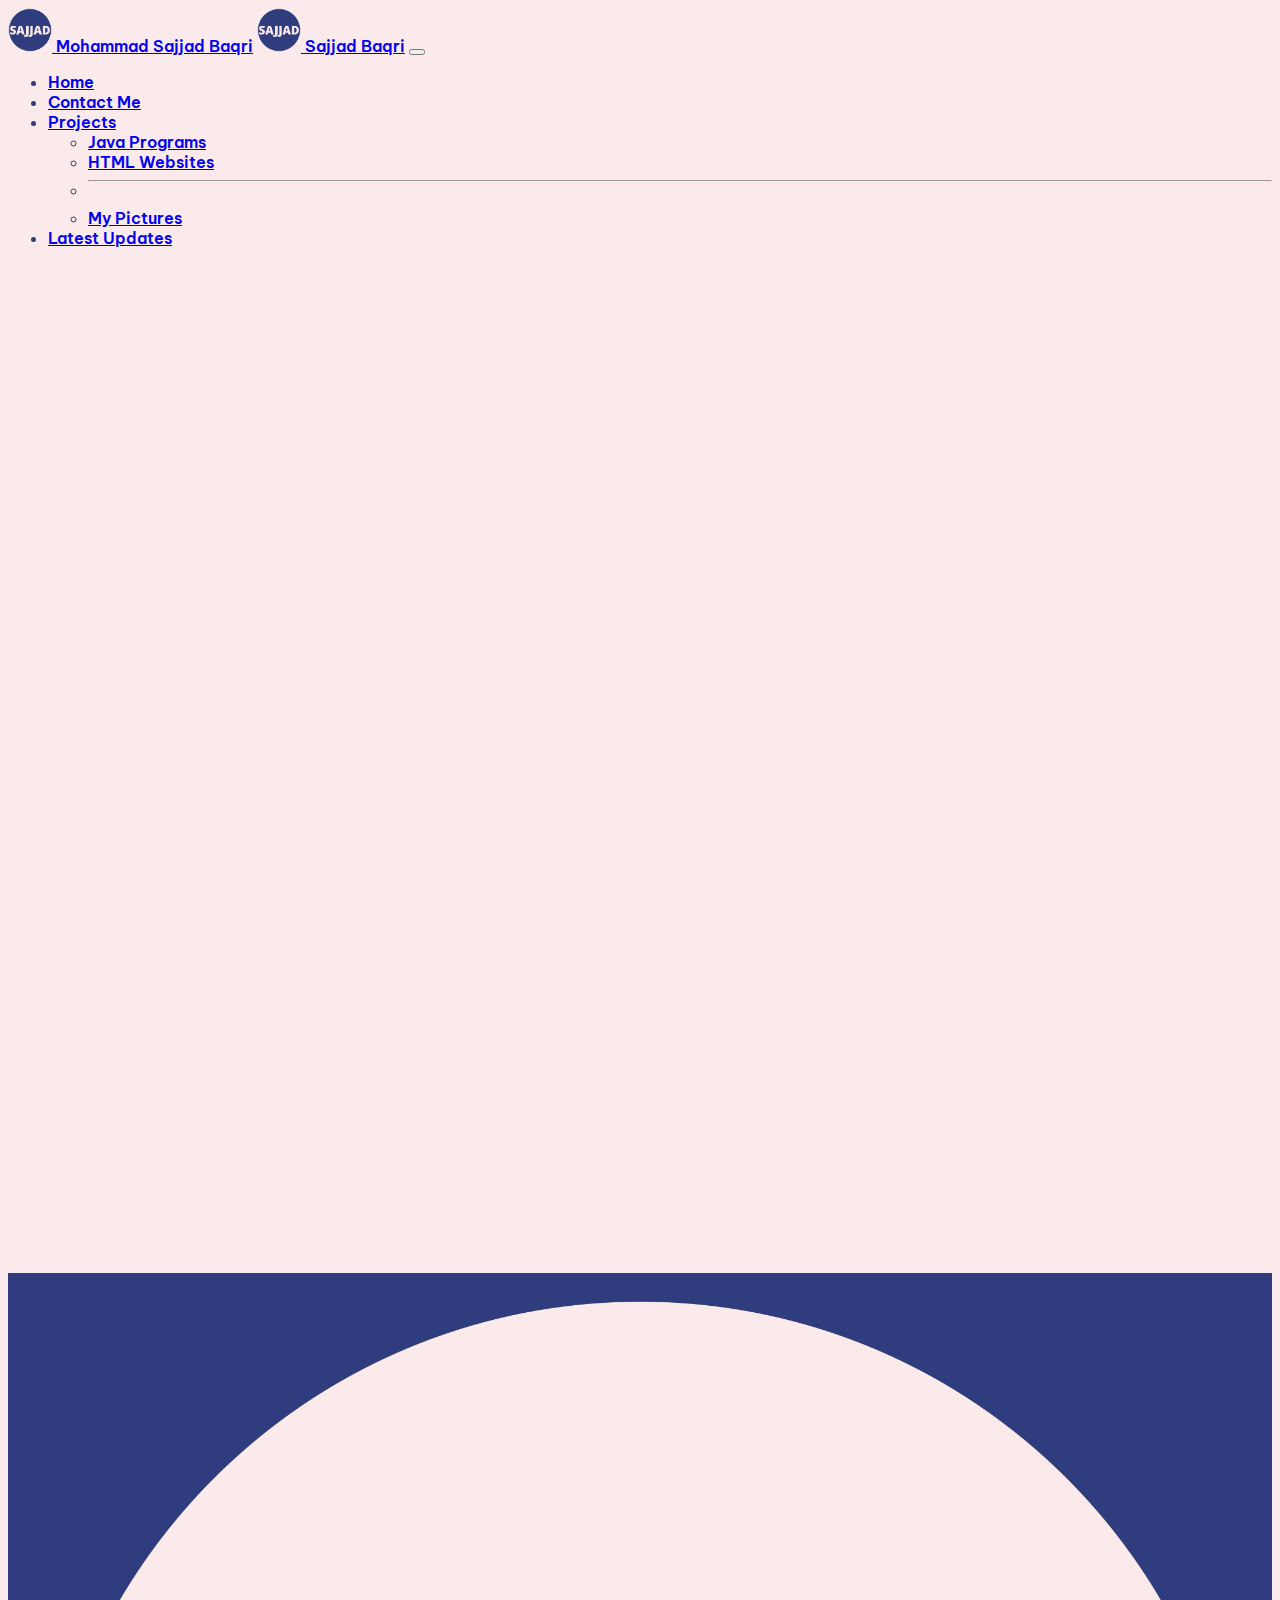
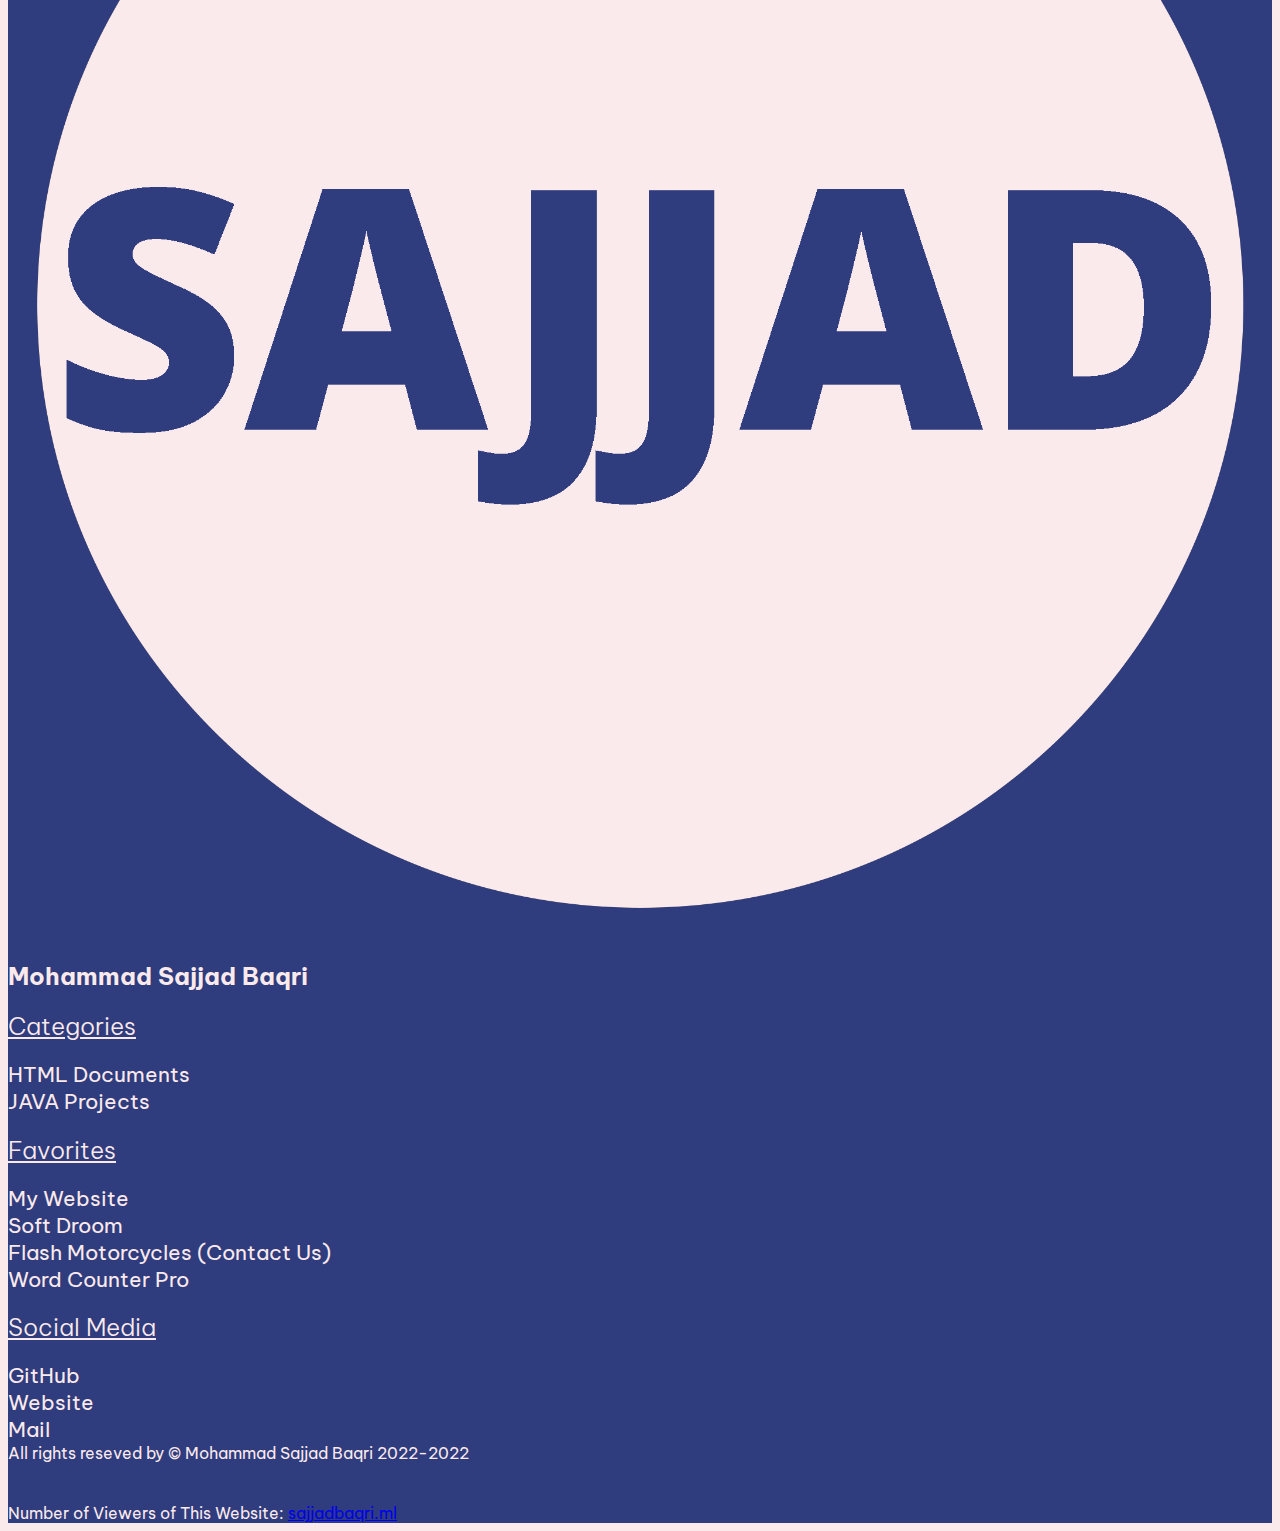
<file: contact-me.html>
<!DOCTYPE html>
<html lang="en">
<head>
    <meta charset="UTF-8">
    <meta http-equiv="X-UA-Compatible" content="IE=edge">
    <meta name="viewport" content="width=device-width, initial-scale=1">
    <title>Contact Sajjad</title>
    <meta name="description" content="Hi, I'm Mohammad Sajjad Baqri and I'm a student who loves creating websites, Java programs apps and whatever else I can get my hands on. Contact me and tell me about the amazement of my website. Feel free to share any improvements.">
    <meta name="author" content="Mohammad Sajjad Baqri">
    <meta name="keywords" content="Sajjad, Baqri, Website, Student, Learner, Websites, Java Programs, HTML, CSS, JAVA, Personal Website, I am bored">
    <link rel="shortcut icon" href="images/dlogo.png" type="image/x-icon">

    <!-- STYLES -->
    <link href="https://cdn.jsdelivr.net/npm/bootstrap@5.2.2/dist/css/bootstrap.min.css" rel="stylesheet" integrity="sha384-Zenh87qX5JnK2Jl0vWa8Ck2rdkQ2Bzep5IDxbcnCeuOxjzrPF/et3URy9Bv1WTRi" crossorigin="anonymous">
    <link rel="stylesheet" href="style.css">
    <link rel="preconnect" href="https://fonts.googleapis.com">
    <link rel="preconnect" href="https://fonts.gstatic.com" crossorigin>
    <link href="https://fonts.googleapis.com/css2?family=Be+Vietnam+Pro:ital,wght@0,100;0,200;0,300;0,400;0,500;0,600;0,700;0,800;0,900;1,100;1,200;1,300;1,400;1,500;1,600;1,700;1,800;1,900&display=swap" rel="stylesheet">


</head>
<body>
    
    <nav class="navbar navbar-expand-lg bg-transparent mb-5">
        <div class="container-fluid">
          <a class="navbar-brand d-none d-md-block" href="/"> <img src="images/dlogo.png" alt="Logo" class="d-inline-block align-middle" width="44" height="44"> Mohammad Sajjad Baqri</a>
          <a class="navbar-brand d-block d-md-none" href="/"> <img src="images/dlogo.png" alt="Logo" class="d-inline-block align-middle" width="44" height="44"> Sajjad Baqri</a>
          <button class="navbar-toggler" type="button" data-bs-toggle="collapse" data-bs-target="#navbarSupportedContent" aria-controls="navbarSupportedContent" aria-expanded="false" aria-label="Toggle navigation">
            <span class="navbar-toggler-icon"></span>
          </button>
          <div class="collapse navbar-collapse" id="navbarSupportedContent">
            <ul class="navbar-nav me-auto mb-2 mb-lg-0">
              <li class="nav-item">
                <a class="nav-link" aria-current="page" href="/">Home</a>
              </li>
              <li class="nav-item">
                <a class="nav-link active" href="#contact-me">Contact Me</a>
              </li>
              <li class="nav-item dropdown">
                <a class="nav-link dropdown-toggle" href="#" role="button" data-bs-toggle="dropdown" aria-expanded="false">
                  Projects
                </a>
                <ul class="dropdown-menu">
                  <li><a class="dropdown-item" href="java.html">Java Programs</a></li>
                  <li><a class="dropdown-item" href="html.html">HTML Websites</a></li>
                  <li><hr class="dropdown-divider"></li>
                  <li><a class="dropdown-item" href="my-pics.html">My Pictures</a></li>
                </ul>
              </li>
              <li class="nav-item">
                <a class="nav-link" href="/#latests">Latest Updates</a>
              </li>
            </ul>
            <div class="d-flex">
            <script async src="https://cse.google.com/cse.js?cx=9403d1b92db814094">
            </script>
            <div class="gcse-search"></div>
            </div>
          </div>
        </div>
      </nav>








<main class="container">
    <iframe src="https://docs.google.com/forms/d/e/1FAIpQLSfRXPSjsf9qCUF4GA1frdvhcE1W-hiJheLnNB8yiLYgPQqzXg/viewform?embedded=true" width=100% height="1005" frameborder="0" marginheight="0" marginwidth="0">Loading…</iframe>
</main>










<footer class="row px-5 footer">
  <div class="col-12 my-2">
    <div class="row align-items-center my-5">
      <div class="col-md-1 col-4">
          <img src="images/llogo.png" alt="Logo" class="SajjadLogo my-2 my-md-1">
      </div>
      <div class="col-md-11 col-12">
          <h2 class="Sajjadwelcome">Mohammad Sajjad Baqri</h3>
      </div>
  </div>
  </div>
  <div class="col-6 col-md-4">
    <h2 class="h1 footerheading">Categories</h2>
    <a href="html.html" class="footerItem">HTML Documents</a> <br>
    <a href="java.html" class="footerItem">JAVA Projects</a> <br>
  </div>
  <div class="col-4 d-none d-md-block">
    <h2 class="h1 footerheading">Favorites</h2>
    <a href="/" class="footerItem">My Website</a> <br>
    <a href="/soft-droom" class="footerItem">Soft Droom</a> <br>
    <a href="/flash-motorcycles/contact-us" class="footerItem">Flash Motorcycles (Contact Us)</a> <br>
    <a href="java/Word Counter Pro - By Mohammad Sajjad Baqri.zip" class="footerItem" download>Word Counter Pro</a> <br>
  </div>
  <div class="col-6 col-md-4">
    <h2 class="h1 footerheading">Social Media</h2>
    <a href="https://github.com/MohammadSajjadBaqri" class="footerItem">GitHub</a> <br>
    <a href="/" class="footerItem">Website</a> <br>
    <a href="contact-me.html" class="footerItem">Mail</a> <br>
  </div>
  <div class="col-12 my-5 text-center">
    All rights reseved by &#169 Mohammad Sajjad Baqri 2022-2022
    <br> <br> <br>
    Number of Viewers of This Website:  <a href='http://www.freevisitorcounters.com' class="my-5">sajjadbaqri.ml</a> <script type='text/javascript' src='https://www.freevisitorcounters.com/auth.php?id=99a14771a423e757802a9a41e223431316209e5c'></script>
    <script type="text/javascript" src="https://www.freevisitorcounters.com/en/home/counter/1029709/t/3"></script>
  </div>
</footer>
      
      
      
      
      <script src="https://cdn.jsdelivr.net/npm/@popperjs/core@2.11.6/dist/umd/popper.min.js" integrity="sha384-oBqDVmMz9ATKxIep9tiCxS/Z9fNfEXiDAYTujMAeBAsjFuCZSmKbSSUnQlmh/jp3" crossorigin="anonymous"></script>
       <script src="https://cdn.jsdelivr.net/npm/bootstrap@5.2.2/dist/js/bootstrap.min.js" integrity="sha384-IDwe1+LCz02ROU9k972gdyvl+AESN10+x7tBKgc9I5HFtuNz0wWnPclzo6p9vxnk" crossorigin="anonymous"></script>
       <!-- SCHEMA -->
    
      </body>
      </html>
</file>
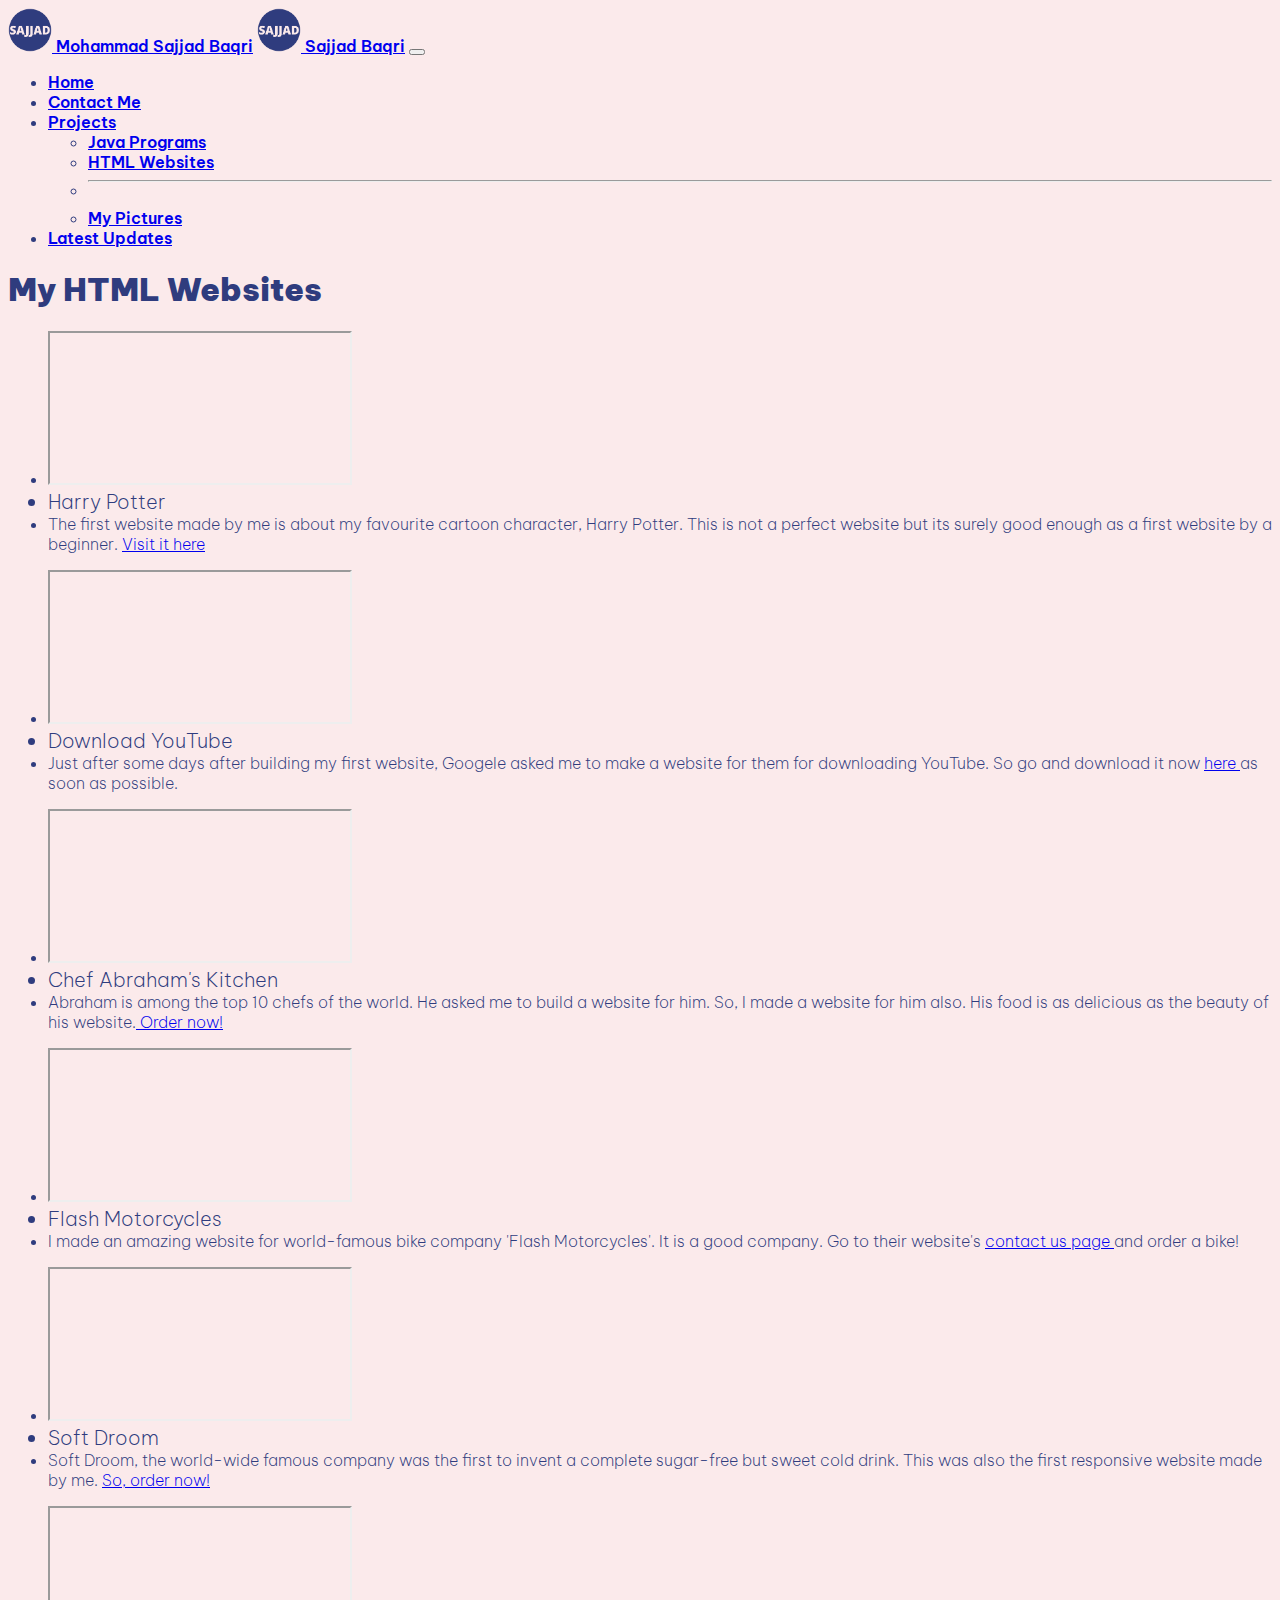
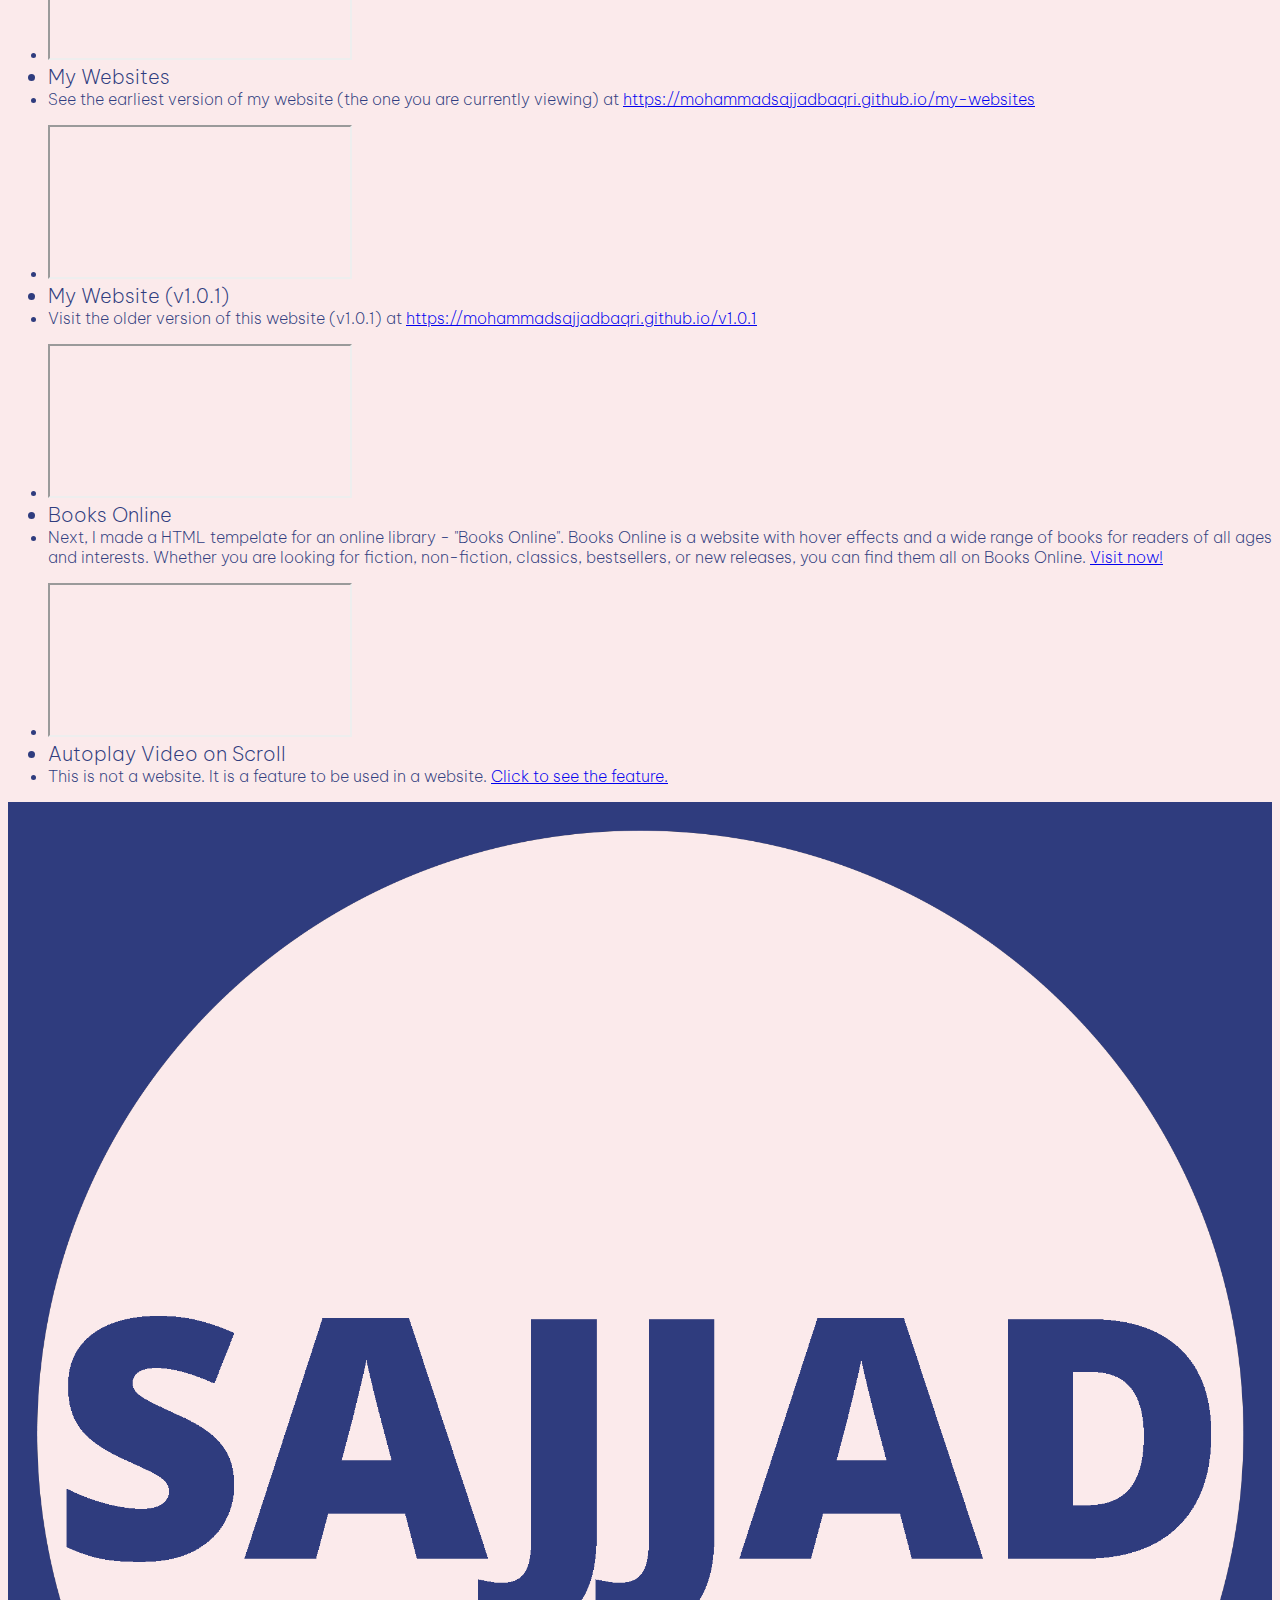
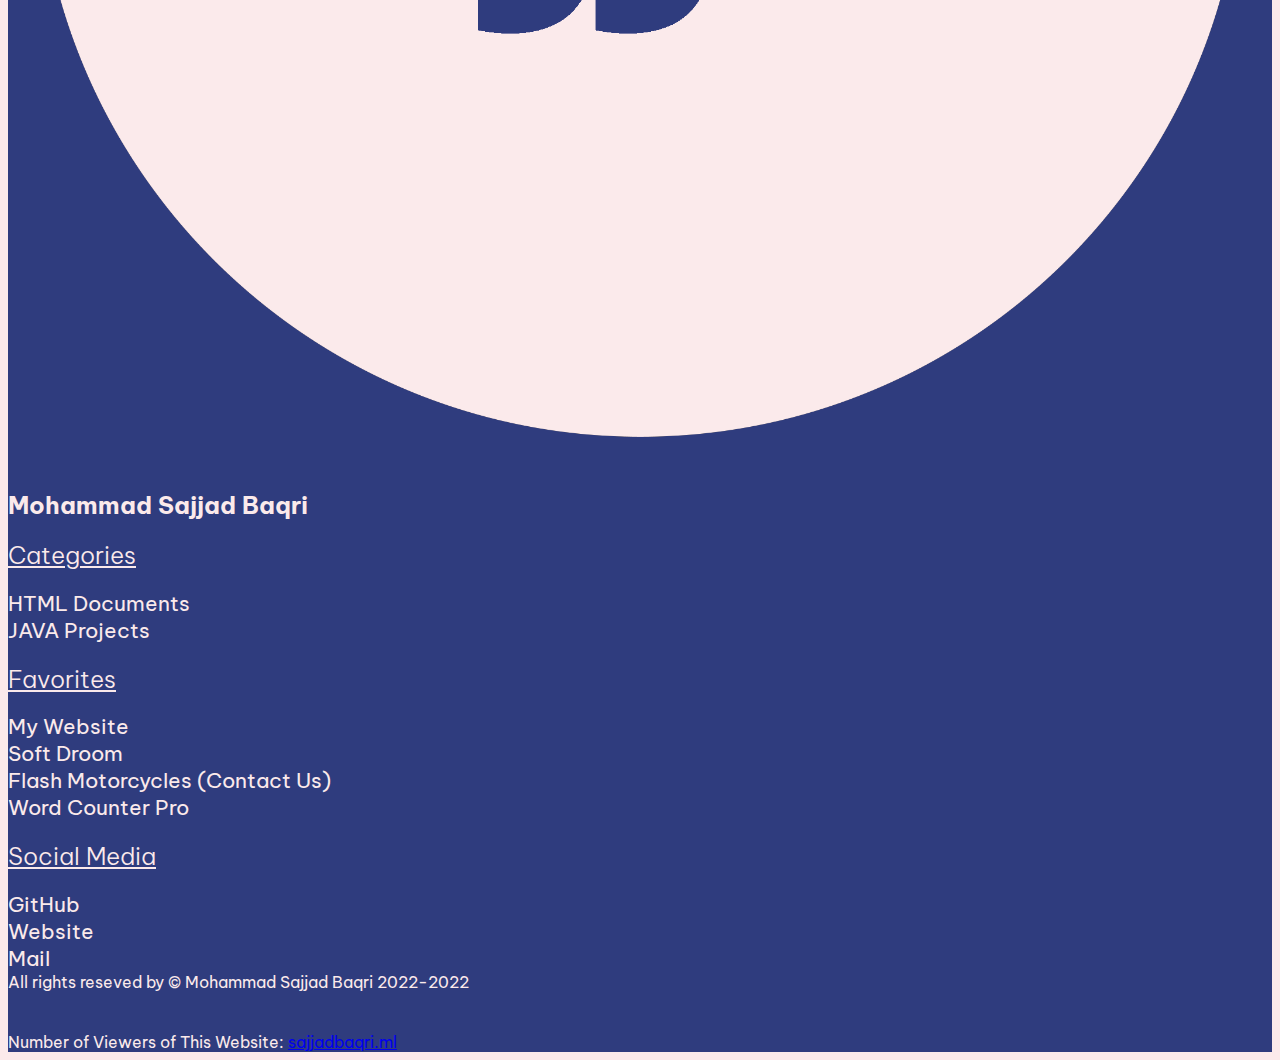
<file: html.html>
<!DOCTYPE html>
<html lang="en">
<head>
    <meta charset="UTF-8">
    <meta http-equiv="X-UA-Compatible" content="IE=edge">
    <meta name="viewport" content="width=device-width, initial-scale=1">
    <title>Sajjad's HTML Websites</title>
    <meta name="description" content="Here is a list of few websites which I created and you can re-create them if you want. Enjoy...">
    <meta name="author" content="Mohammad Sajjad Baqri">
    <meta name="keywords" content="Sajjad, Baqri, Website, Student, Learner, Websites, Java Programs, HTML, CSS, JAVA, Personal Website, I am bored">
    <link rel="shortcut icon" href="images/dlogo.png" type="image/x-icon">

    <!-- STYLES -->
    <link href="https://cdn.jsdelivr.net/npm/bootstrap@5.2.2/dist/css/bootstrap.min.css" rel="stylesheet" integrity="sha384-Zenh87qX5JnK2Jl0vWa8Ck2rdkQ2Bzep5IDxbcnCeuOxjzrPF/et3URy9Bv1WTRi" crossorigin="anonymous">
    <link rel="stylesheet" href="style.css">
    <link rel="preconnect" href="https://fonts.googleapis.com">
    <link rel="preconnect" href="https://fonts.gstatic.com" crossorigin>
    <link href="https://fonts.googleapis.com/css2?family=Be+Vietnam+Pro:ital,wght@0,100;0,200;0,300;0,400;0,500;0,600;0,700;0,800;0,900;1,100;1,200;1,300;1,400;1,500;1,600;1,700;1,800;1,900&display=swap" rel="stylesheet">
</head>
<body>

    <nav class="navbar navbar-expand-lg bg-transparent mb-5">
        <div class="container-fluid">
          <a class="navbar-brand d-none d-md-block" href="/"> <img src="images/dlogo.png" alt="Logo" class="d-inline-block align-middle" width="44" height="44"> Mohammad Sajjad Baqri</a>
          <a class="navbar-brand d-block d-md-none" href="/"> <img src="images/dlogo.png" alt="Logo" class="d-inline-block align-middle" width="44" height="44"> Sajjad Baqri</a>
          <button class="navbar-toggler" type="button" data-bs-toggle="collapse" data-bs-target="#navbarSupportedContent" aria-controls="navbarSupportedContent" aria-expanded="false" aria-label="Toggle navigation">
            <span class="navbar-toggler-icon"></span>
          </button>
          <div class="collapse navbar-collapse" id="navbarSupportedContent">
            <ul class="navbar-nav me-auto mb-2 mb-lg-0">
              <li class="nav-item">
                <a class="nav-link" aria-current="page" href="/">Home</a>
              </li>
              <li class="nav-item">
                <a class="nav-link" href="contact-me.html">Contact Me</a>
              </li>
              <li class="nav-item dropdown">
                <a class="nav-link dropdown-toggle" href="#" role="button" data-bs-toggle="dropdown" aria-expanded="false">
                  Projects
                </a>
                <ul class="dropdown-menu">
                  <li><a class="dropdown-item" href="java.html">Java Programs</a></li>
                  <li><a class="dropdown-item active" href="#">HTML Websites</a></li>
                  <li><hr class="dropdown-divider"></li>
                  <li><a class="dropdown-item" href="my-pics.html">My Pictures</a></li>
                </ul>
              </li>
              <li class="nav-item">
                <a class="nav-link" href="/#latests">Latest Updates</a>
              </li>
            </ul>
            <div class="d-flex">
            <script async src="https://cse.google.com/cse.js?cx=9403d1b92db814094">
            </script>
            <div class="gcse-search"></div>
            </div>
          </div>
        </div>
      </nav>

      <div class="container">









    <div class="row">
        <div class="col-12">
            <h1 style="font-weight: 900;">My HTML Websites</h1>
        </div>
        <div class="col-12">
            <ul class="list-group list-group-horizontal-md my-5">
                <li class="list-group-item SajjadItem2 ratio ratio-1x1">
                        <iframe src="https://mohammadsajjadbaqri.github.io/harry-potter" title="Harry Potter" allowfullscreen></iframe>
                </li>
                <li class="list-group-item SajjadItem" style="font-size: 1.25rem;">Harry Potter</a></li>
                <li class="list-group-item SajjadItem">The first website made by me is about my favourite cartoon character, Harry Potter. This is not a perfect website but its surely good enough as a first website by a beginner. <a href="https://mohammadsajjadbaqri.github.io/harry-potter">  Visit it here </a>
                </li>
            </ul>
            <ul class="list-group list-group-horizontal-md my-5">
                <li class="list-group-item SajjadItem2 ratio ratio-1x1">
                        <iframe src="https://mohammadsajjadbaqri.github.io/download-youtube" title="Download YouTube" allowfullscreen></iframe>
                </li>
                <li class="list-group-item SajjadItem" style="font-size: 1.25rem;">Download YouTube</a></li>
                <li class="list-group-item SajjadItem">Just after some days after building my first website, Googele asked me to make a website for them for downloading YouTube. So go and download it now
                <a href="https://mohammadsajjadbaqri.github.io/download-youtube"> here </a> as soon as possible.
                </li>
            </ul>
            <ul class="list-group list-group-horizontal-md my-5">
                <li class="list-group-item SajjadItem2 ratio ratio-1x1">
                        <iframe src="https://mohammadsajjadbaqri.github.io/chef-abrahams-kitchen" title="Chef Abraham's Kitchen" allowfullscreen></iframe>
                </li>
                <li class="list-group-item SajjadItem" style="font-size: 1.25rem;">Chef Abraham's Kitchen</a></li>
                <li class="list-group-item SajjadItem"> Abraham is among the top 10 chefs of the world. He asked me to build a website for him. So, I made a website for him also. His food is as delicious as the beauty of his website.<a href="https://mohammadsajjadbaqri.github.io/chef-abrahams-kitchen"> Order now! </a>
                </li>
            </ul>
            <ul class="list-group list-group-horizontal-md my-5">
                <li class="list-group-item SajjadItem2 ratio ratio-1x1">
                        <iframe src="https://mohammadsajjadbaqri.github.io/flash-motorcycles" title="Flash Motorcycles" allowfullscreen></iframe>
                </li>
                <li class="list-group-item SajjadItem" style="font-size: 1.25rem;">Flash Motorcycles</a></li>
                <li class="list-group-item SajjadItem">I made an amazing website for world-famous bike company 'Flash Motorcycles'. It is a good company. Go to their website's <a href="https://mohammadsajjadbaqri.github.io/flash-motorcycles">contact us page </a> and order a bike!
                </li>
            </ul>
            <ul class="list-group list-group-horizontal-md my-5">
                <li class="list-group-item SajjadItem2 ratio ratio-1x1">
                        <iframe src="https://mohammadsajjadbaqri.github.io/soft-droom" title="Soft Droom" allowfullscreen></iframe>
                </li>
                <li class="list-group-item SajjadItem" style="font-size: 1.25rem;">Soft Droom</li>
                <li class="list-group-item SajjadItem">Soft Droom, the world-wide famous company was the first to invent a complete sugar-free but sweet cold drink. This was also the first responsive website made by me. <a href="https://mohammadsajjadbaqri.github.io/soft-droom"> So, order now! </a>
                </li>
            </ul>
            <ul class="list-group list-group-horizontal-md my-5">
                <li class="list-group-item SajjadItem2 ratio ratio-1x1">
                        <iframe src="https://mohammadsajjadbaqri.github.io/my-websites" title="My Websites" allowfullscreen></iframe>
                </li>
                <li class="list-group-item SajjadItem" style="font-size: 1.25rem;">My Websites</a></li>
                <li class="list-group-item SajjadItem"> See the earliest version of my website (the one you are currently viewing) at <a href="https://mohammadsajjadbaqri.github.io/my-websites"> https://mohammadsajjadbaqri.github.io/my-websites </a>
                </li>
            </ul>
            <ul class="list-group list-group-horizontal-md my-5">
                <li class="list-group-item SajjadItem2 ratio ratio-1x1">
                        <iframe src="https://mohammadsajjadbaqri.github.io/v1.0.1" title="Harry Potter" allowfullscreen></iframe>
                </li>
                <li class="list-group-item SajjadItem" style="font-size: 1.25rem;">My Website (v1.0.1)</a></li>
                <li class="list-group-item SajjadItem">Visit the older version of this website (v1.0.1) at <a href="https://mohammadsajjadbaqri.github.io/v1.0.1"> https://mohammadsajjadbaqri.github.io/v1.0.1 </a>
                </li>
            </ul>
            <ul class="list-group list-group-horizontal-md my-5">
              <li class="list-group-item SajjadItem2 ratio ratio-1x1">
                      <iframe src="https://mohammadsajjadbaqri.github.io/books-online" title="Books Online" allowfullscreen></iframe>
              </li>
              <li class="list-group-item SajjadItem" style="font-size: 1.25rem;">Books Online</li>
              <li class="list-group-item SajjadItem">Next, I made a HTML tempelate for an online library - "Books Online". Books Online is a website with hover effects and a wide range of books for readers of all ages and interests. Whether you are looking for fiction, non-fiction, classics, bestsellers, or new releases, you can find them all on Books Online.


                <a href="https://mohammadsajjadbaqri.github.io/books-online"> Visit now! </a>
              </li>
          </ul>
          <ul class="list-group list-group-horizontal-md my-5">
            <li class="list-group-item SajjadItem2 ratio ratio-1x1">
                    <iframe src="https://mohammadsajjadbaqri.github.io/autoplay-video-on-scroll" title="Books Online" allowfullscreen></iframe>
            </li>
            <li class="list-group-item SajjadItem" style="font-size: 1.25rem;">Autoplay Video on Scroll</li>
            <li class="list-group-item SajjadItem">This is not a website. It is a feature to be used in a website.


              <a href="https://mohammadsajjadbaqri.github.io/autoplay-video-on-scroll"> Click to see the feature. </a>
            </li>
        </ul>
        </div>
    </div>







</div>

   
      
<footer class="row px-5 footer">
  <div class="col-12 my-2">
    <div class="row align-items-center my-5">
      <div class="col-md-1 col-4">
          <img src="images/llogo.png" alt="Logo" class="SajjadLogo my-2 my-md-1">
      </div>
      <div class="col-md-11 col-12">
          <h2 class="Sajjadwelcome">Mohammad Sajjad Baqri</h3>
      </div>
  </div>
  </div>
  <div class="col-6 col-md-4">
    <h2 class="h1 footerheading">Categories</h2>
    <a href="html.html" class="footerItem">HTML Documents</a> <br>
    <a href="java.html" class="footerItem">JAVA Projects</a> <br>
  </div>
  <div class="col-4 d-none d-md-block">
    <h2 class="h1 footerheading">Favorites</h2>
    <a href="/" class="footerItem">My Website</a> <br>
    <a href="/soft-droom" class="footerItem">Soft Droom</a> <br>
    <a href="/flash-motorcycles/contact-us" class="footerItem">Flash Motorcycles (Contact Us)</a> <br>
    <a href="java/Word Counter Pro - By Mohammad Sajjad Baqri.zip" class="footerItem" download>Word Counter Pro</a> <br>
  </div>
  <div class="col-6 col-md-4">
    <h2 class="h1 footerheading">Social Media</h2>
    <a href="https://github.com/MohammadSajjadBaqri" class="footerItem">GitHub</a> <br>
    <a href="/" class="footerItem">Website</a> <br>
    <a href="contact-me.html" class="footerItem">Mail</a> <br>
  </div>
  <div class="col-12 my-5 text-center">
    All rights reseved by &#169 Mohammad Sajjad Baqri 2022-2022
    <br> <br> <br>
    Number of Viewers of This Website:  <a href='http://www.freevisitorcounters.com' class="my-5">sajjadbaqri.ml</a> <script type='text/javascript' src='https://www.freevisitorcounters.com/auth.php?id=99a14771a423e757802a9a41e223431316209e5c'></script>
    <script type="text/javascript" src="https://www.freevisitorcounters.com/en/home/counter/1029709/t/3"></script>
  </div>
</footer>




<script src="https://cdn.jsdelivr.net/npm/@popperjs/core@2.11.6/dist/umd/popper.min.js" integrity="sha384-oBqDVmMz9ATKxIep9tiCxS/Z9fNfEXiDAYTujMAeBAsjFuCZSmKbSSUnQlmh/jp3" crossorigin="anonymous"></script>
<script src="https://cdn.jsdelivr.net/npm/bootstrap@5.2.2/dist/js/bootstrap.min.js" integrity="sha384-IDwe1+LCz02ROU9k972gdyvl+AESN10+x7tBKgc9I5HFtuNz0wWnPclzo6p9vxnk" crossorigin="anonymous"></script>

</body>
</html>
</file>
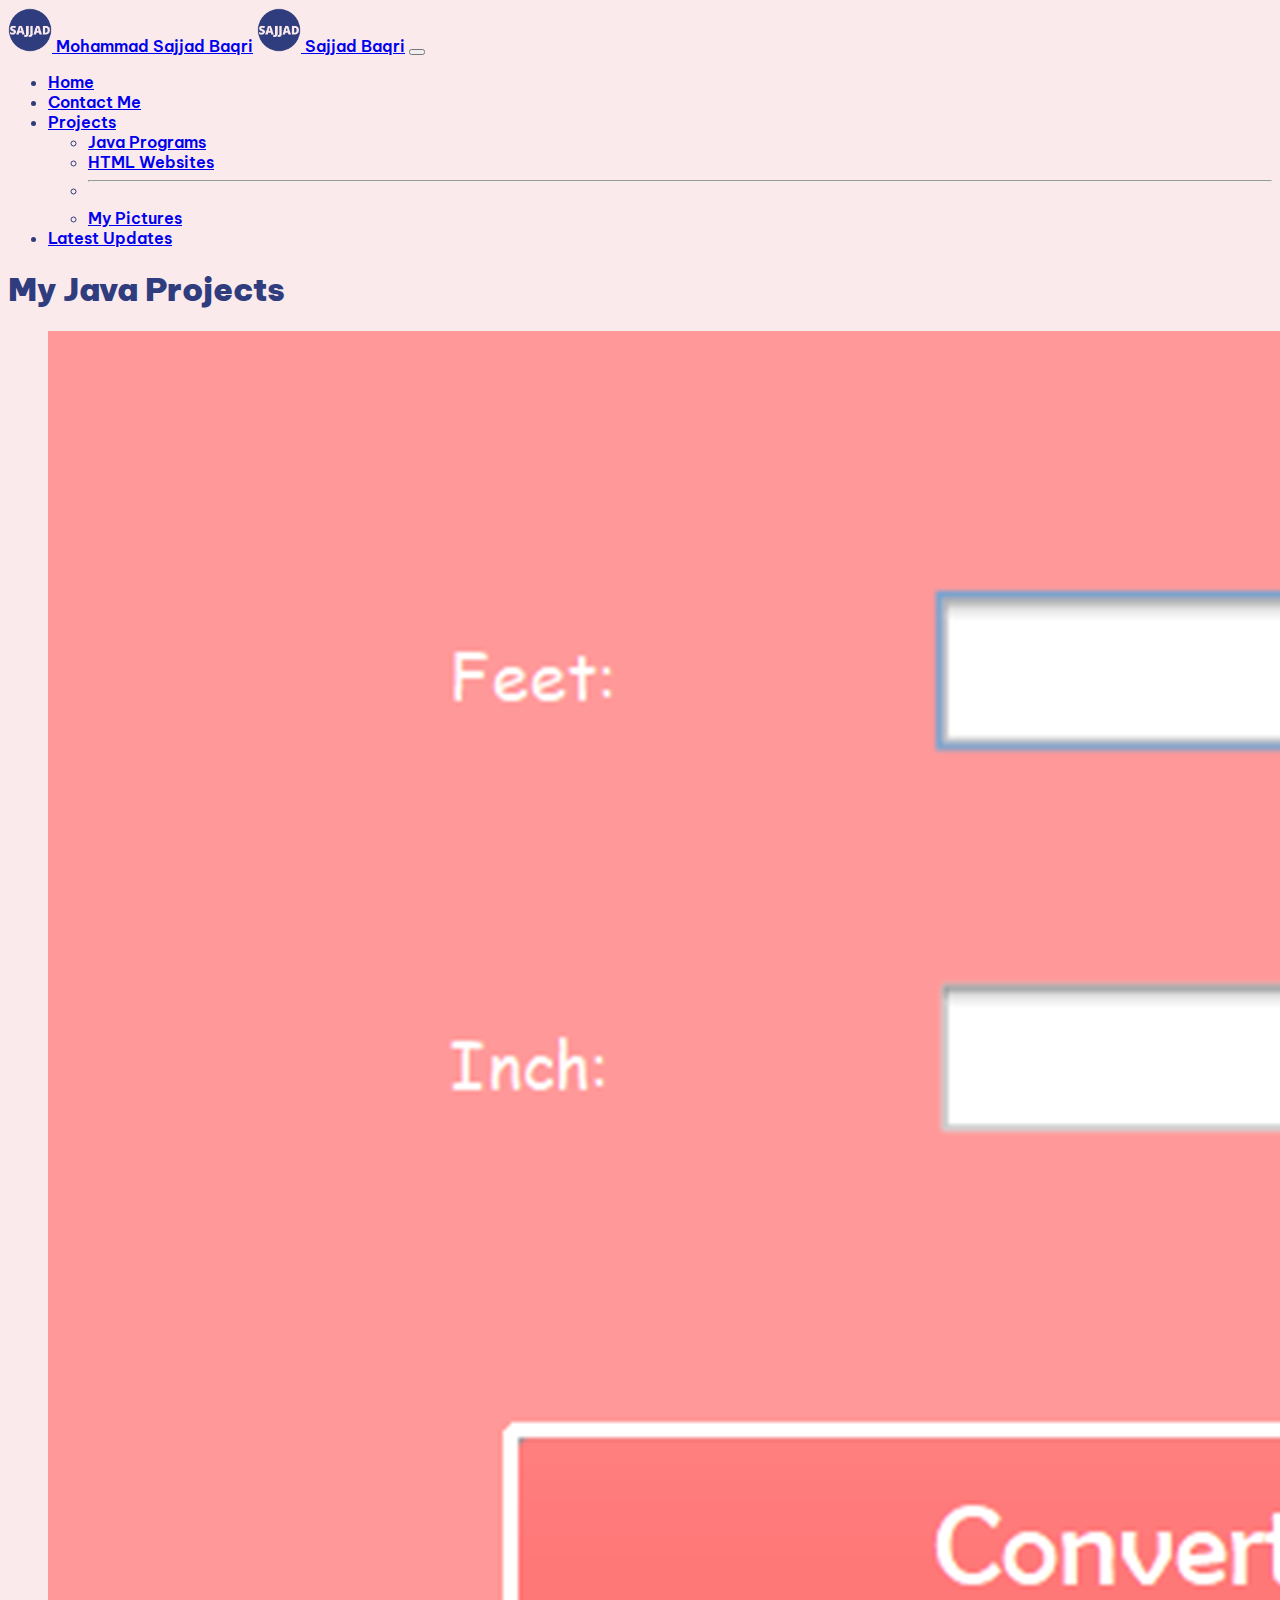
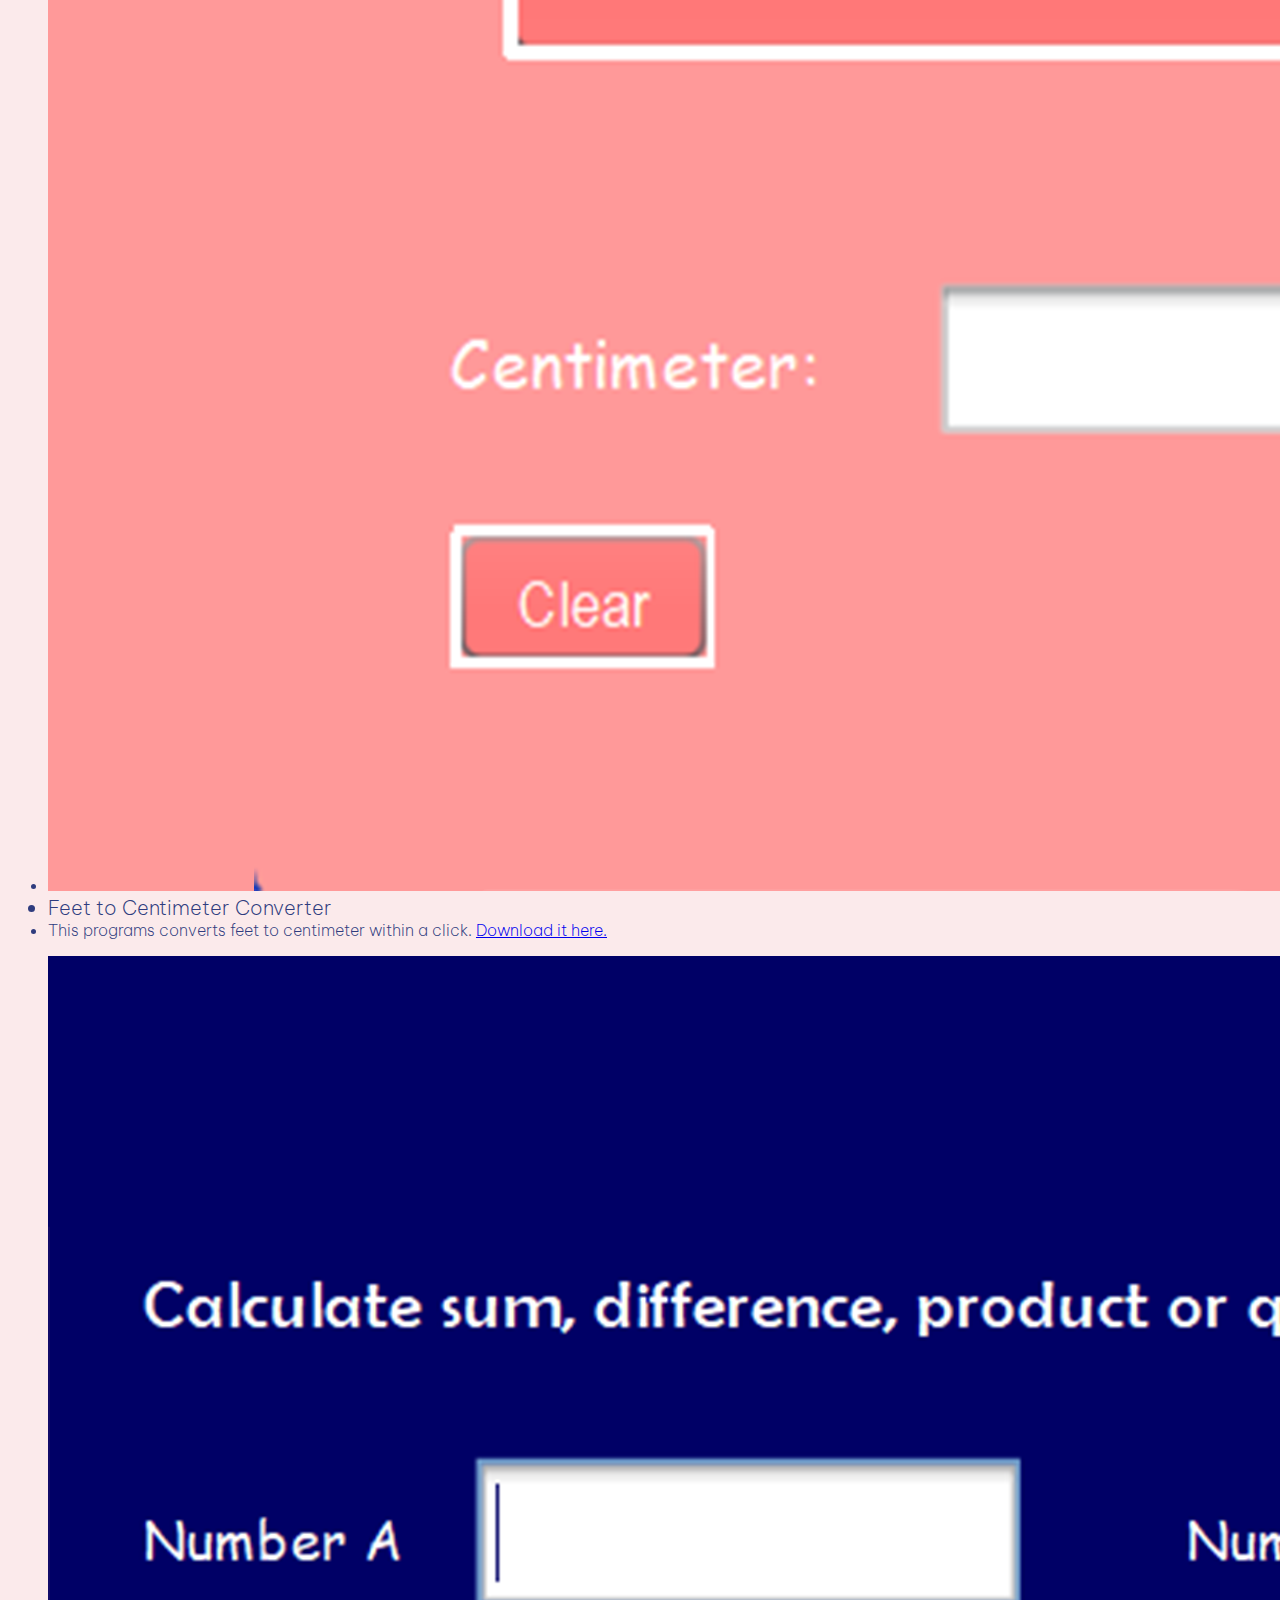
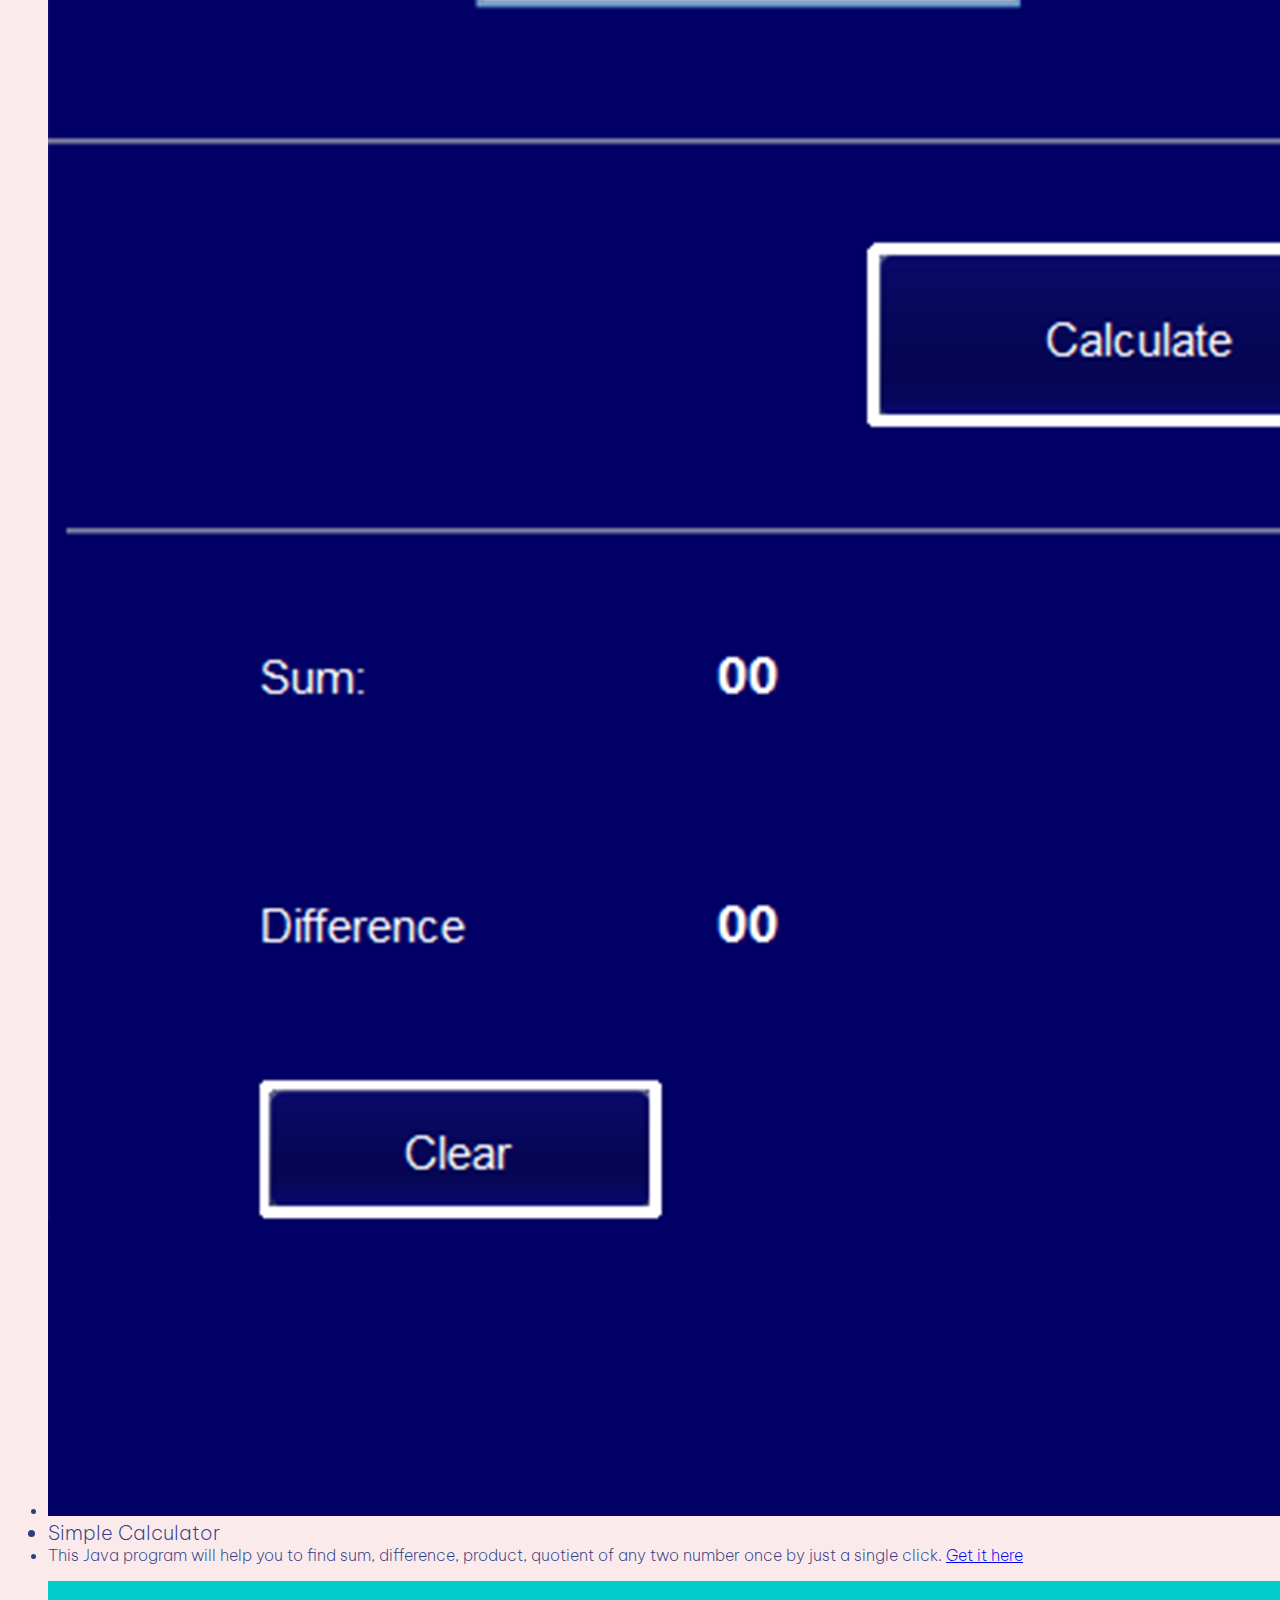
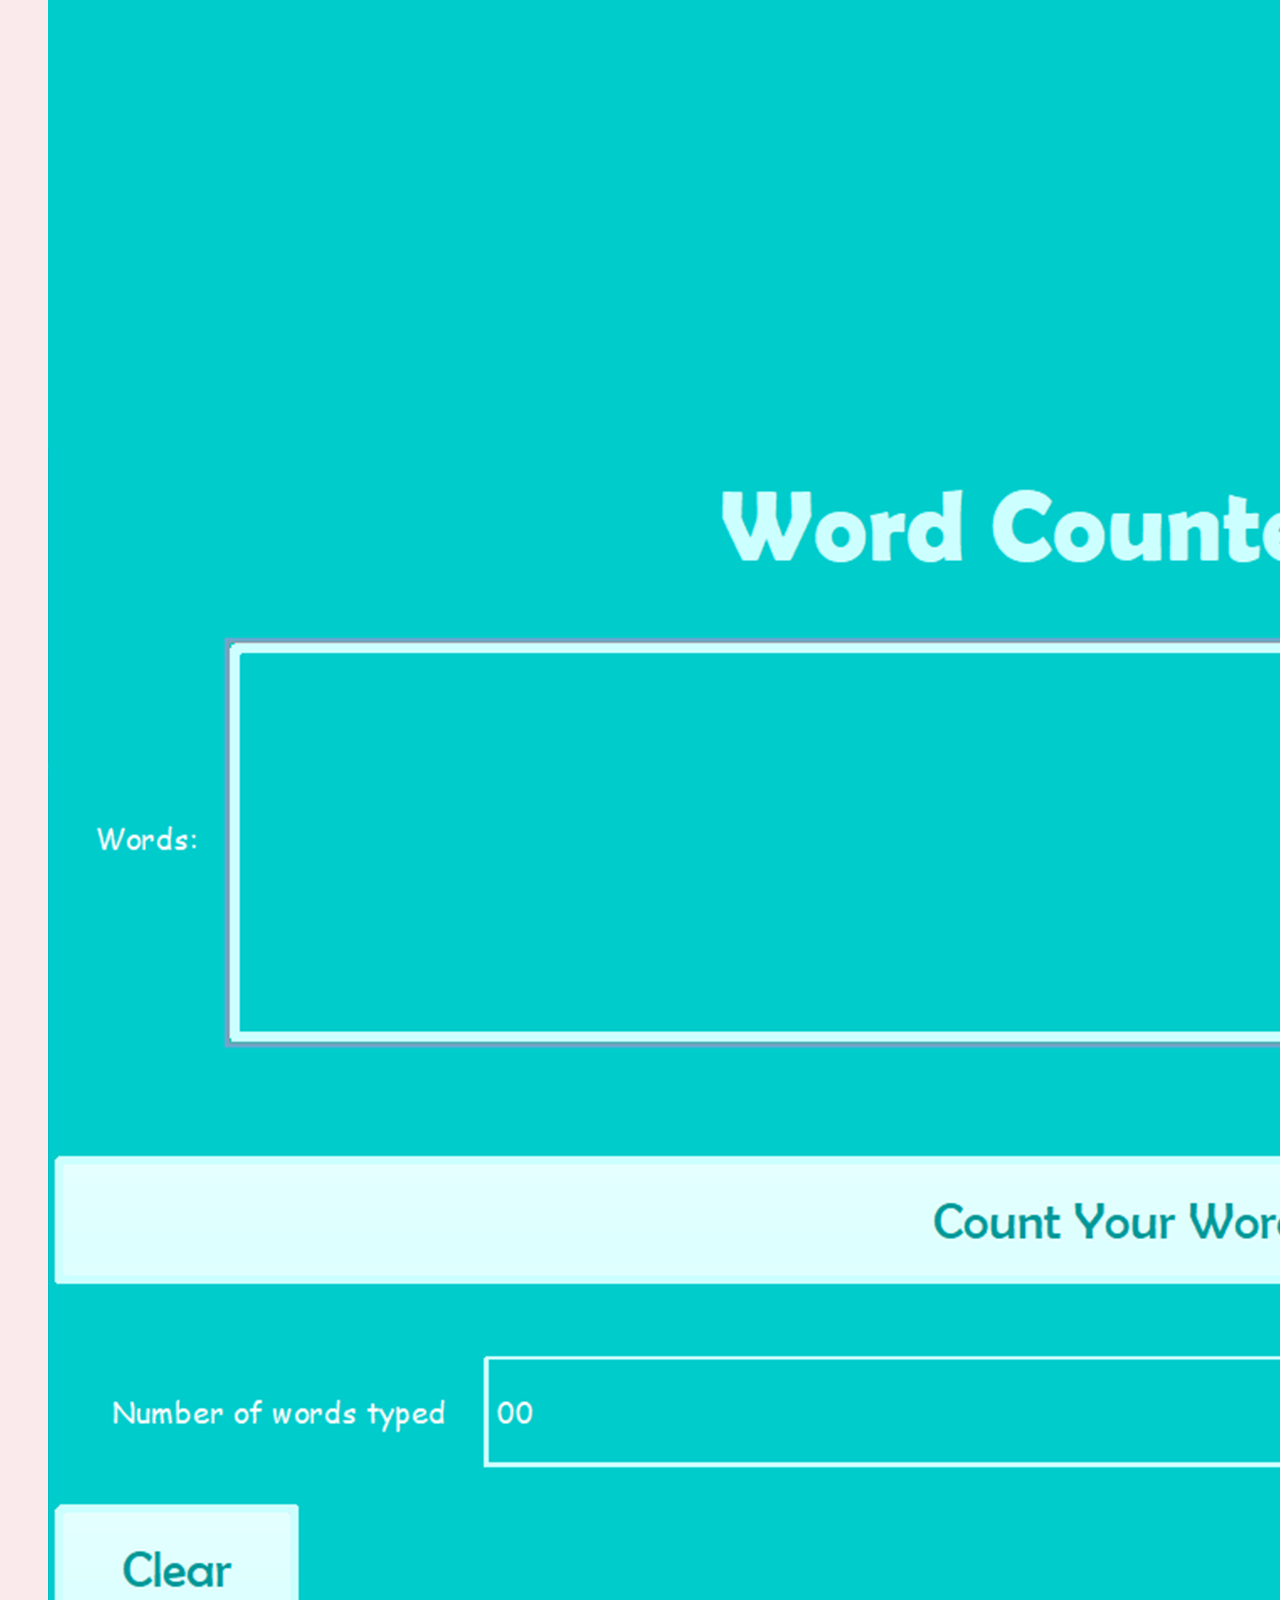
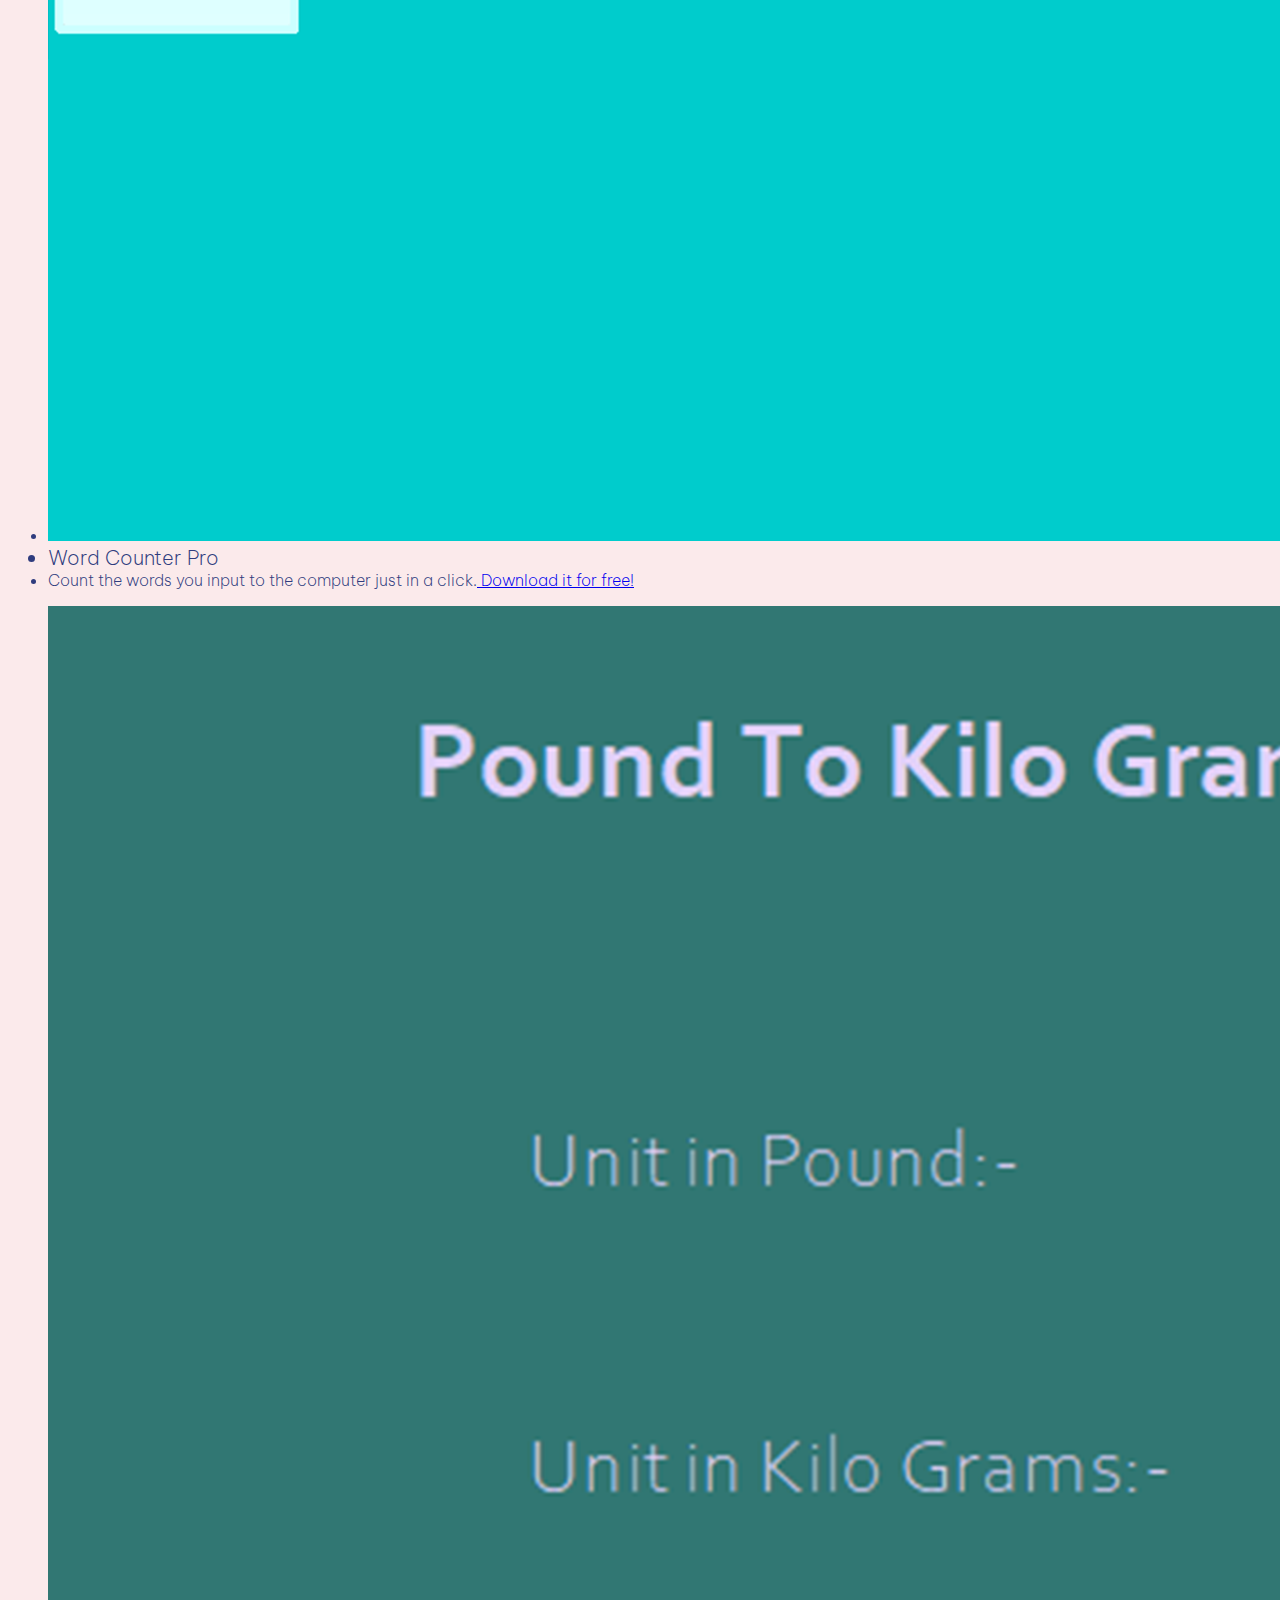
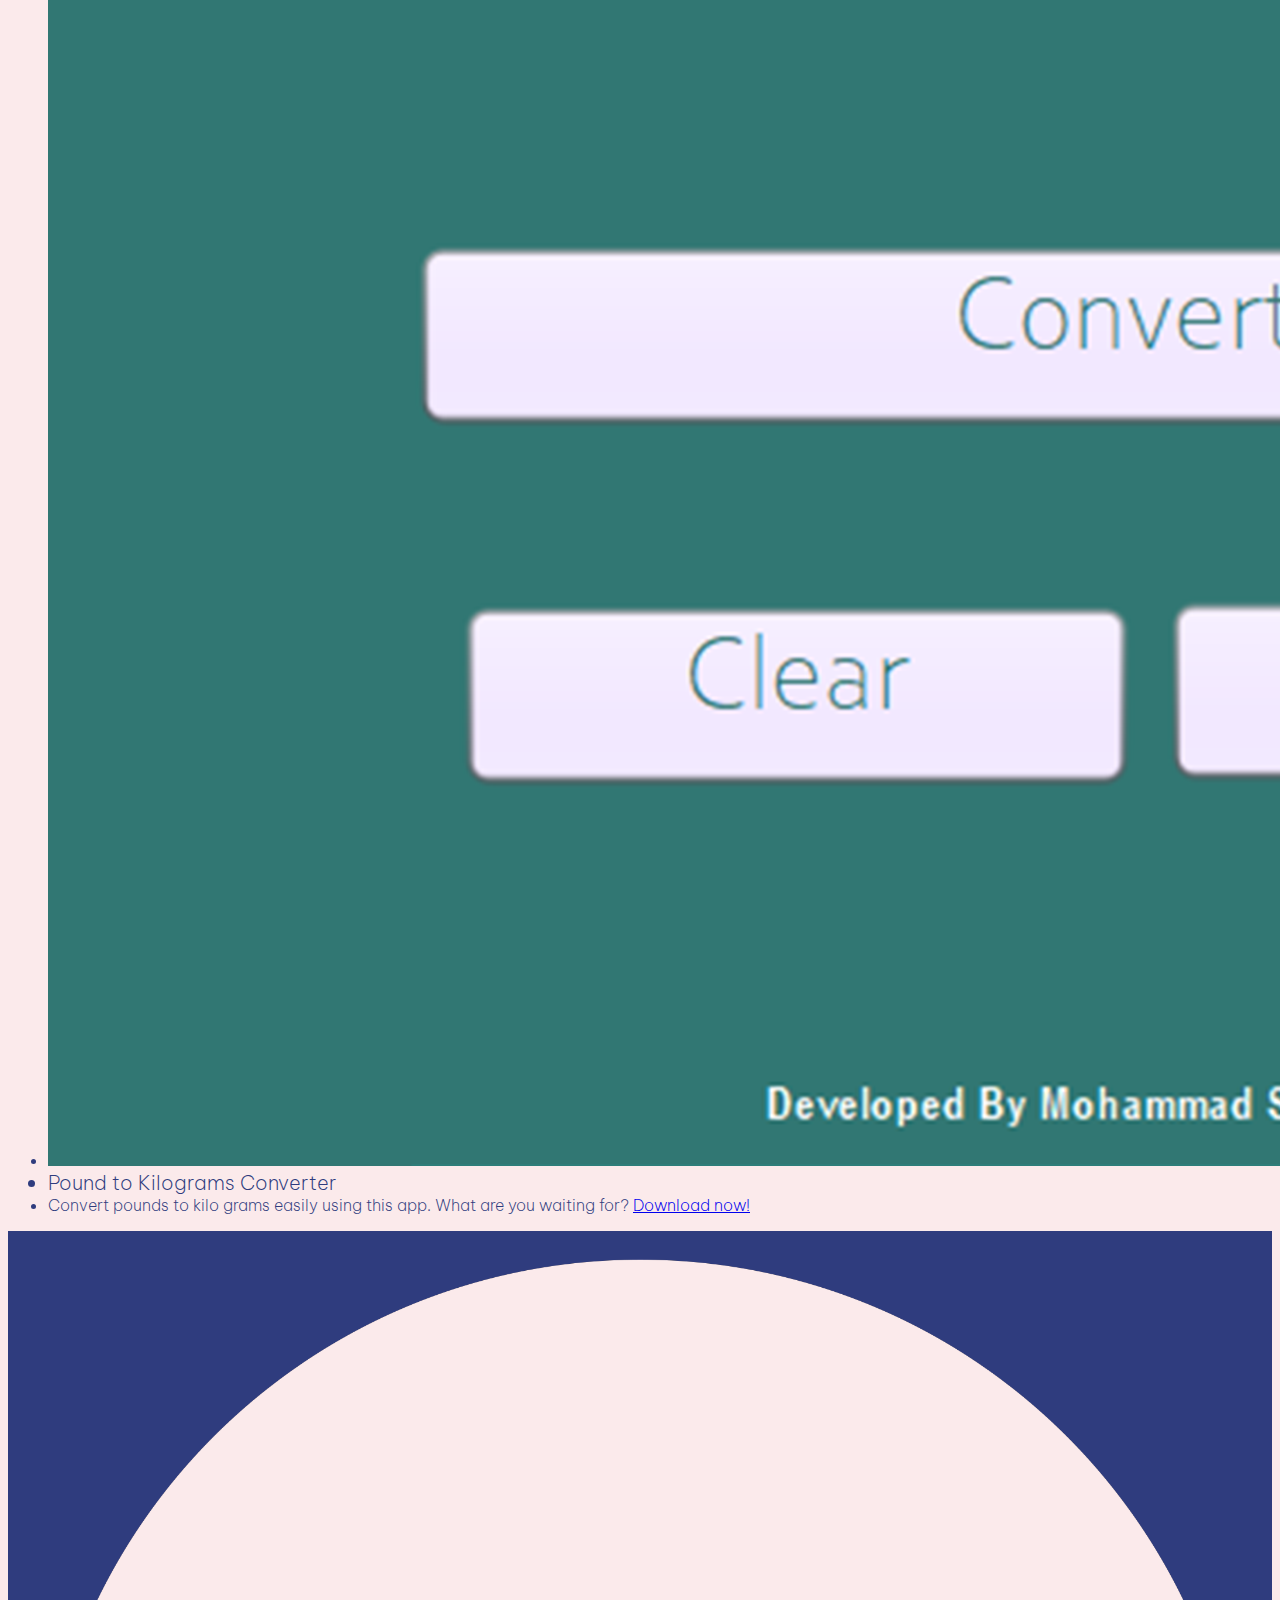
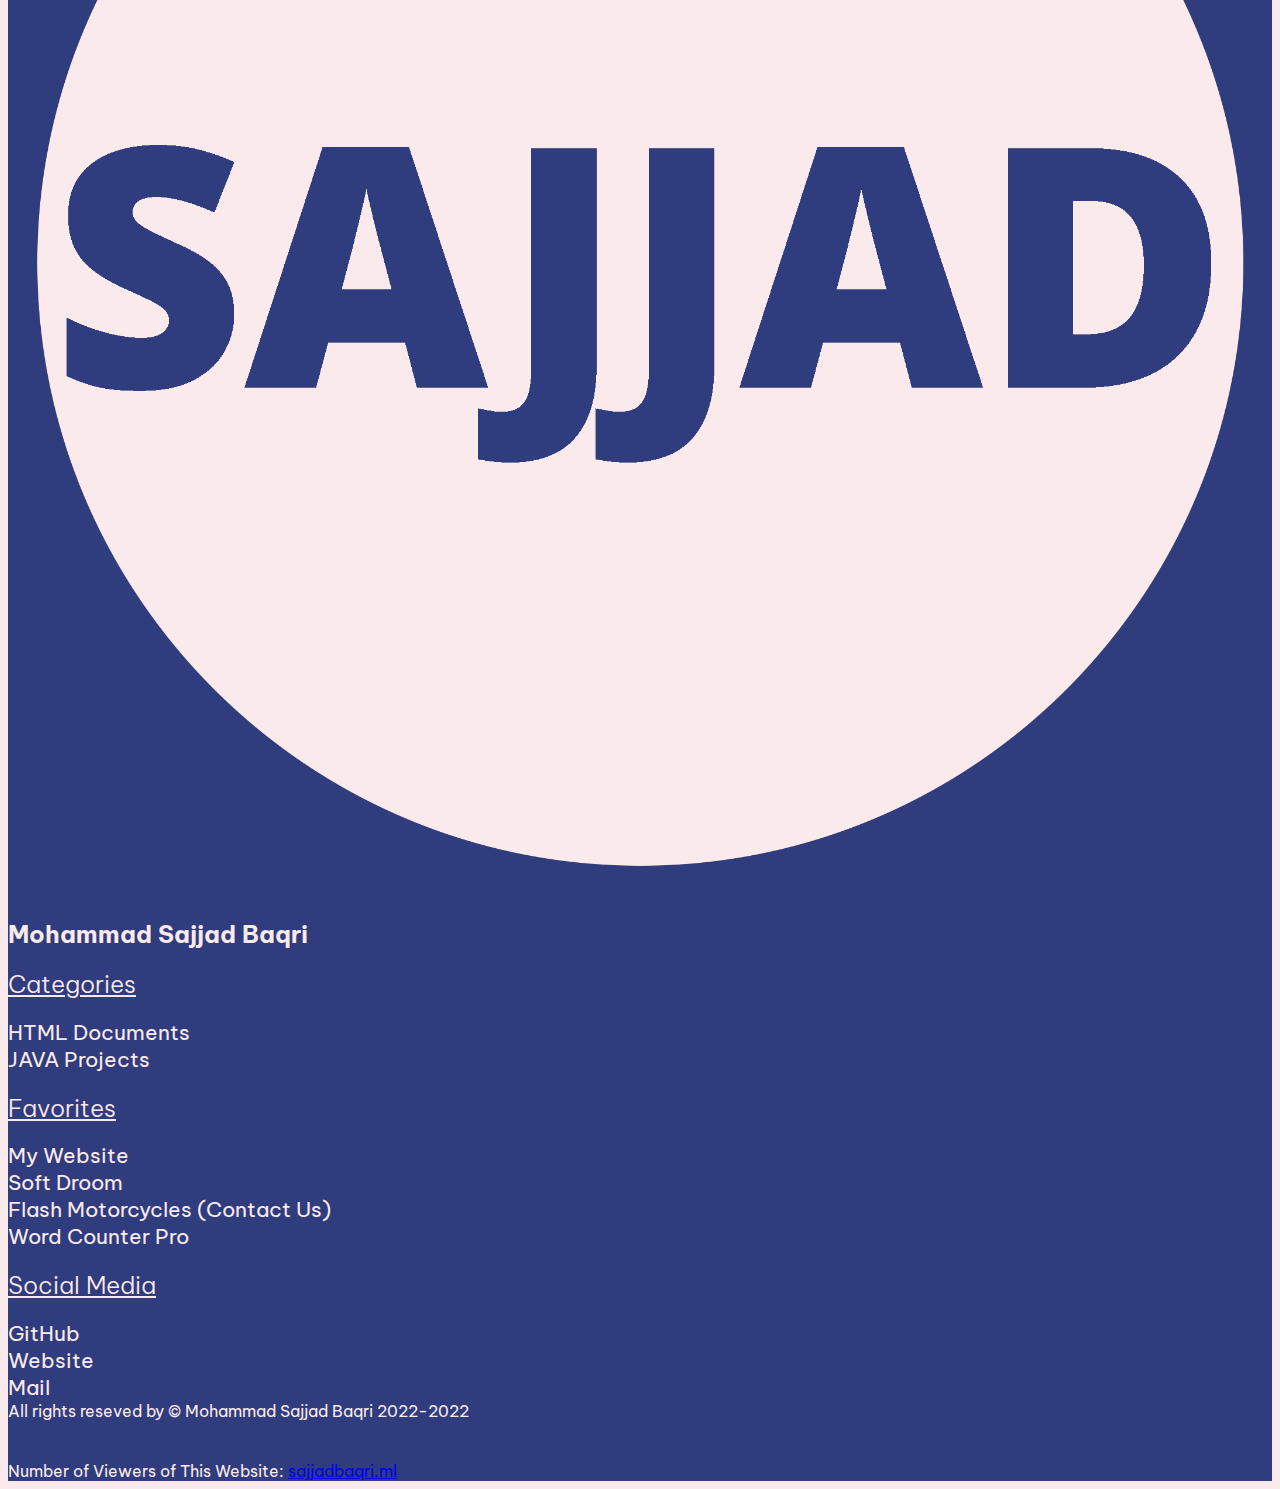
<file: java.html>
<!DOCTYPE html>
<html lang="en">
<head>
    <meta charset="UTF-8">
    <meta http-equiv="X-UA-Compatible" content="IE=edge">
    <meta name="viewport" content="width=device-width, initial-scale=1">
    <title>Sajjad's Java Programs</title>
    <meta name="description" content="Here is a list of few java programs which I created and you can re-create them if you want. Enjoy...">
    <meta name="author" content="Mohammad Sajjad Baqri">
    <meta name="keywords" content="Sajjad, Baqri, Website, Student, Learner, Websites, Java Programs, HTML, CSS, JAVA, Personal Website, I am bored">
    <link rel="shortcut icon" href="images/dlogo.png" type="image/x-icon">

    <!-- STYLES -->
    <link href="https://cdn.jsdelivr.net/npm/bootstrap@5.2.2/dist/css/bootstrap.min.css" rel="stylesheet" integrity="sha384-Zenh87qX5JnK2Jl0vWa8Ck2rdkQ2Bzep5IDxbcnCeuOxjzrPF/et3URy9Bv1WTRi" crossorigin="anonymous">
    <link rel="stylesheet" href="style.css">
    <link rel="preconnect" href="https://fonts.googleapis.com">
    <link rel="preconnect" href="https://fonts.gstatic.com" crossorigin>
    <link href="https://fonts.googleapis.com/css2?family=Be+Vietnam+Pro:ital,wght@0,100;0,200;0,300;0,400;0,500;0,600;0,700;0,800;0,900;1,100;1,200;1,300;1,400;1,500;1,600;1,700;1,800;1,900&display=swap" rel="stylesheet">
</head>
<body>

    <nav class="navbar navbar-expand-lg bg-transparent mb-5">
        <div class="container-fluid">
          <a class="navbar-brand d-none d-md-block" href="/"> <img src="images/dlogo.png" alt="Logo" class="d-inline-block align-middle" width="44" height="44"> Mohammad Sajjad Baqri</a>
          <a class="navbar-brand d-block d-md-none" href="/"> <img src="images/dlogo.png" alt="Logo" class="d-inline-block align-middle" width="44" height="44"> Sajjad Baqri</a>
          <button class="navbar-toggler" type="button" data-bs-toggle="collapse" data-bs-target="#navbarSupportedContent" aria-controls="navbarSupportedContent" aria-expanded="false" aria-label="Toggle navigation">
            <span class="navbar-toggler-icon"></span>
          </button>
          <div class="collapse navbar-collapse" id="navbarSupportedContent">
            <ul class="navbar-nav me-auto mb-2 mb-lg-0">
              <li class="nav-item">
                <a class="nav-link" aria-current="page" href="/">Home</a>
              </li>
              <li class="nav-item">
                <a class="nav-link" href="contact-me.html">Contact Me</a>
              </li>
              <li class="nav-item dropdown">
                <a class="nav-link dropdown-toggle" href="#" role="button" data-bs-toggle="dropdown" aria-expanded="false">
                  Projects
                </a>
                <ul class="dropdown-menu">
                  <li><a class="dropdown-item active" href="#">Java Programs</a></li>
                  <li><a class="dropdown-item" href="html.html">HTML Websites</a></li>
                  <li><hr class="dropdown-divider"></li>
                  <li><a class="dropdown-item" href="my-pics.html">My Pictures</a></li>
                </ul>
              </li>
              <li class="nav-item">
                <a class="nav-link" href="/#latests">Latest Updates</a>
              </li>
            </ul>
            <div class="d-flex">
            <script async src="https://cse.google.com/cse.js?cx=9403d1b92db814094">
            </script>
            <div class="gcse-search"></div>
            </div>
          </div>
        </div>
      </nav>

      <div class="container">









    <div class="row">
        <div class="col-12">
            <h1 style="font-weight: 900;">My Java Projects</h1>
        </div>
        <div class="col-12">
            <ul class="list-group list-group-horizontal-md my-5" id="1">
                <li class="list-group-item SajjadItem2 ratio ratio-1x1">
                        <img src="images/java/Ft to cm.png" title="Ft to Cm Converter">
                </li>
                <li class="list-group-item SajjadItem" style="font-size: 1.25rem;">Feet to Centimeter Converter</li>
                <li class="list-group-item SajjadItem">This programs converts feet to centimeter within a click. <a href="/java/Feet to Centimeter Changer Pro - By Mohammad Sajjad Baqri.zip" download>  Download it here. </a>
                </li>
            </ul>
            <ul class="list-group list-group-horizontal-md my-5" id="2">
                <li class="list-group-item SajjadItem2 ratio ratio-1x1">
                        <img src="images/java/calculator.png" title="Simple Calculator">
                </li>
                <li class="list-group-item SajjadItem" style="font-size: 1.25rem;">Simple Calculator</li>
                <li class="list-group-item SajjadItem"> This Java program will help you to find sum, difference, product, quotient of any two number once by just a single click.
                <a href="java/Simple Calculator - By Mohammad Sajjad Baqri.zip" download> Get it here </a> 
                </li>
            </ul>
            <ul class="list-group list-group-horizontal-md my-5" id="3">
                <li class="list-group-item SajjadItem2 ratio ratio-1x1">
                        <img src="images/java/wrd counter.png" title="Word Counter Pro">
                </li>
                <li class="list-group-item SajjadItem" style="font-size: 1.25rem;">Word Counter Pro</a></li>
                <li class="list-group-item SajjadItem"> Count the words you input to the computer just in a click.<a href="java/Word Counter Pro - By Mohammad Sajjad Baqri.zip" download> Download it for free! </a>
                </li>
            </ul>
            <ul class="list-group list-group-horizontal-md my-5" id="4">
                <li class="list-group-item SajjadItem2 ratio ratio-1x1">
                        <img src="images/java/pound to kg.png" title="Pound to Kilograms Converter">
                </li>
                <li class="list-group-item SajjadItem" style="font-size: 1.25rem;">Pound to Kilograms Converter</a></li>
                <li class="list-group-item SajjadItem">Convert pounds to kilo grams easily using this app. What are you waiting for? <a href="java/Pound To Kilo Gram Converter - By Mohammad Sajjad Baqri.zip"> Download now! </a>
                </li>
            </ul>
        </div>
    </div>







</div>

   
      
<footer class="row px-5 footer">
  <div class="col-12 my-2">
    <div class="row align-items-center my-5">
      <div class="col-md-1 col-4">
          <img src="images/llogo.png" alt="Logo" class="SajjadLogo my-2 my-md-1">
      </div>
      <div class="col-md-11 col-12">
          <h2 class="Sajjadwelcome">Mohammad Sajjad Baqri</h3>
      </div>
  </div>
  </div>
  <div class="col-6 col-md-4">
    <h2 class="h1 footerheading">Categories</h2>
    <a href="html.html" class="footerItem">HTML Documents</a> <br>
    <a href="java.html" class="footerItem">JAVA Projects</a> <br>
  </div>
  <div class="col-4 d-none d-md-block">
    <h2 class="h1 footerheading">Favorites</h2>
    <a href="/" class="footerItem">My Website</a> <br>
    <a href="/soft-droom" class="footerItem">Soft Droom</a> <br>
    <a href="/flash-motorcycles/contact-us" class="footerItem">Flash Motorcycles (Contact Us)</a> <br>
    <a href="java/Word Counter Pro - By Mohammad Sajjad Baqri.zip" class="footerItem" download>Word Counter Pro</a> <br>
  </div>
  <div class="col-6 col-md-4">
    <h2 class="h1 footerheading">Social Media</h2>
    <a href="https://github.com/MohammadSajjadBaqri" class="footerItem">GitHub</a> <br>
    <a href="/" class="footerItem">Website</a> <br>
    <a href="contact-me.html" class="footerItem">Mail</a> <br>
  </div>
  <div class="col-12 my-5 text-center">
    All rights reseved by &#169 Mohammad Sajjad Baqri 2022-2022
    <br> <br> <br>
    Number of Viewers of This Website:  <a href='http://www.freevisitorcounters.com' class="my-5">sajjadbaqri.ml</a> <script type='text/javascript' src='https://www.freevisitorcounters.com/auth.php?id=99a14771a423e757802a9a41e223431316209e5c'></script>
    <script type="text/javascript" src="https://www.freevisitorcounters.com/en/home/counter/1029709/t/3"></script>
  </div>
</footer>




<script src="https://cdn.jsdelivr.net/npm/@popperjs/core@2.11.6/dist/umd/popper.min.js" integrity="sha384-oBqDVmMz9ATKxIep9tiCxS/Z9fNfEXiDAYTujMAeBAsjFuCZSmKbSSUnQlmh/jp3" crossorigin="anonymous"></script>
<script src="https://cdn.jsdelivr.net/npm/bootstrap@5.2.2/dist/js/bootstrap.min.js" integrity="sha384-IDwe1+LCz02ROU9k972gdyvl+AESN10+x7tBKgc9I5HFtuNz0wWnPclzo6p9vxnk" crossorigin="anonymous"></script>

<!-- SCHEMA -->
<script type="application/ld+json">
  {
    "@context": "https://schema.org/", 
    "@type": "Product", 
    "name": "Feet to Centimeter Generator",
    "image": "https://www.iconpacks.net/icons/2/free-convert-icon-3209-thumb.png",
    "description": "This Java projects allows you to convert feet and inches to centimeter just by clicking a button. What are you waiting for? Download Now!",
    "brand": {
      "@type": "Brand",
      "name": "Mohammad Sajjad Baqri"
    },
    "offers": {
      "@type": "Offer",
      "url": "https://mohammadsajjadbaqri.github.io/java.html#1",
      "priceCurrency": "USD",
      "price": "0",
      "availability": "https://schema.org/InStock",
      "itemCondition": "https://schema.org/NewCondition"
    },
    "aggregateRating": {
      "@type": "AggregateRating",
      "ratingValue": "5",
      "ratingCount": ""
    }
  }
  </script>
<script type="application/ld+json">
    {
      "@context": "https://schema.org/", 
      "@type": "Product", 
      "name": "Simple Calculator",
      "image": "https://upload.wikimedia.org/wikipedia/commons/thumb/1/1e/Calculator_icon.svg/2048px-Calculator_icon.svg.png",
      "description": "This Simple Calculator allows you to find the sum, difference, product as well as quotient of any two numbers at a single time instead of searching for them individually",
      "brand": {
        "@type": "Brand",
        "name": "Mohammad Sajjad Baqri"
      },
      "offers": {
        "@type": "Offer",
        "url": "https://mohammadsajjadbaqri.github.io/java.html#2",
        "priceCurrency": "USD",
        "price": "0",
        "availability": "https://schema.org/InStock",
        "itemCondition": "https://schema.org/NewCondition"
      },
      "aggregateRating": {
        "@type": "AggregateRating",
        "ratingValue": "5",
        "ratingCount": ""
      }
    }
  </script>
<script type="application/ld+json">
      {
        "@context": "https://schema.org/", 
        "@type": "Product", 
        "name": "Word Counter Pro",
        "image": "https://cdn.iconscout.com/icon/premium/png-256-thumb/alphabet-17-276117.png",
        "description": "Got homework to write an essay of exactly 500 words? Then, you are at the best place. Download this word counter and count the words of your essay! So, download it now!",
        "brand": {
          "@type": "Brand",
          "name": "Mohammad Sajjad Baqri"
        },
        "offers": {
          "@type": "Offer",
          "url": "https://mohammadsajjadbaqri.github.io/java.html#2",
          "priceCurrency": "USD",
          "price": "0",
          "availability": "https://schema.org/InStock",
          "itemCondition": "https://schema.org/NewCondition"
        },
        "aggregateRating": {
          "@type": "AggregateRating",
          "ratingValue": "5",
          "ratingCount": ""
        }
      }
  </script>
<script type="application/ld+json">
    {
      "@context": "https://schema.org/", 
      "@type": "Product", 
      "name": "Pound To Kilogram Converter",
      "image": "https://cdn-icons-png.flaticon.com/512/110/110650.png",
      "description": "I am pretty certain that you have faced a problem to convert one measuring unit to another unit and you spent a large time on calculation. But with this app, convert pound to kg in just one click!",
      "brand": {
        "@type": "Brand",
        "name": "Mohammad Sajjad Baqri"
      },
      "offers": {
        "@type": "Offer",
        "url": "https://mohammadsajjadbaqri.github.io/java.html#2",
        "priceCurrency": "USD",
        "price": "0",
        "availability": "https://schema.org/InStock",
        "itemCondition": "https://schema.org/NewCondition"
      },
      "aggregateRating": {
        "@type": "AggregateRating",
        "ratingValue": "5",
        "ratingCount": ""
      }
    }
   </script>

</body>
</html>
</file>
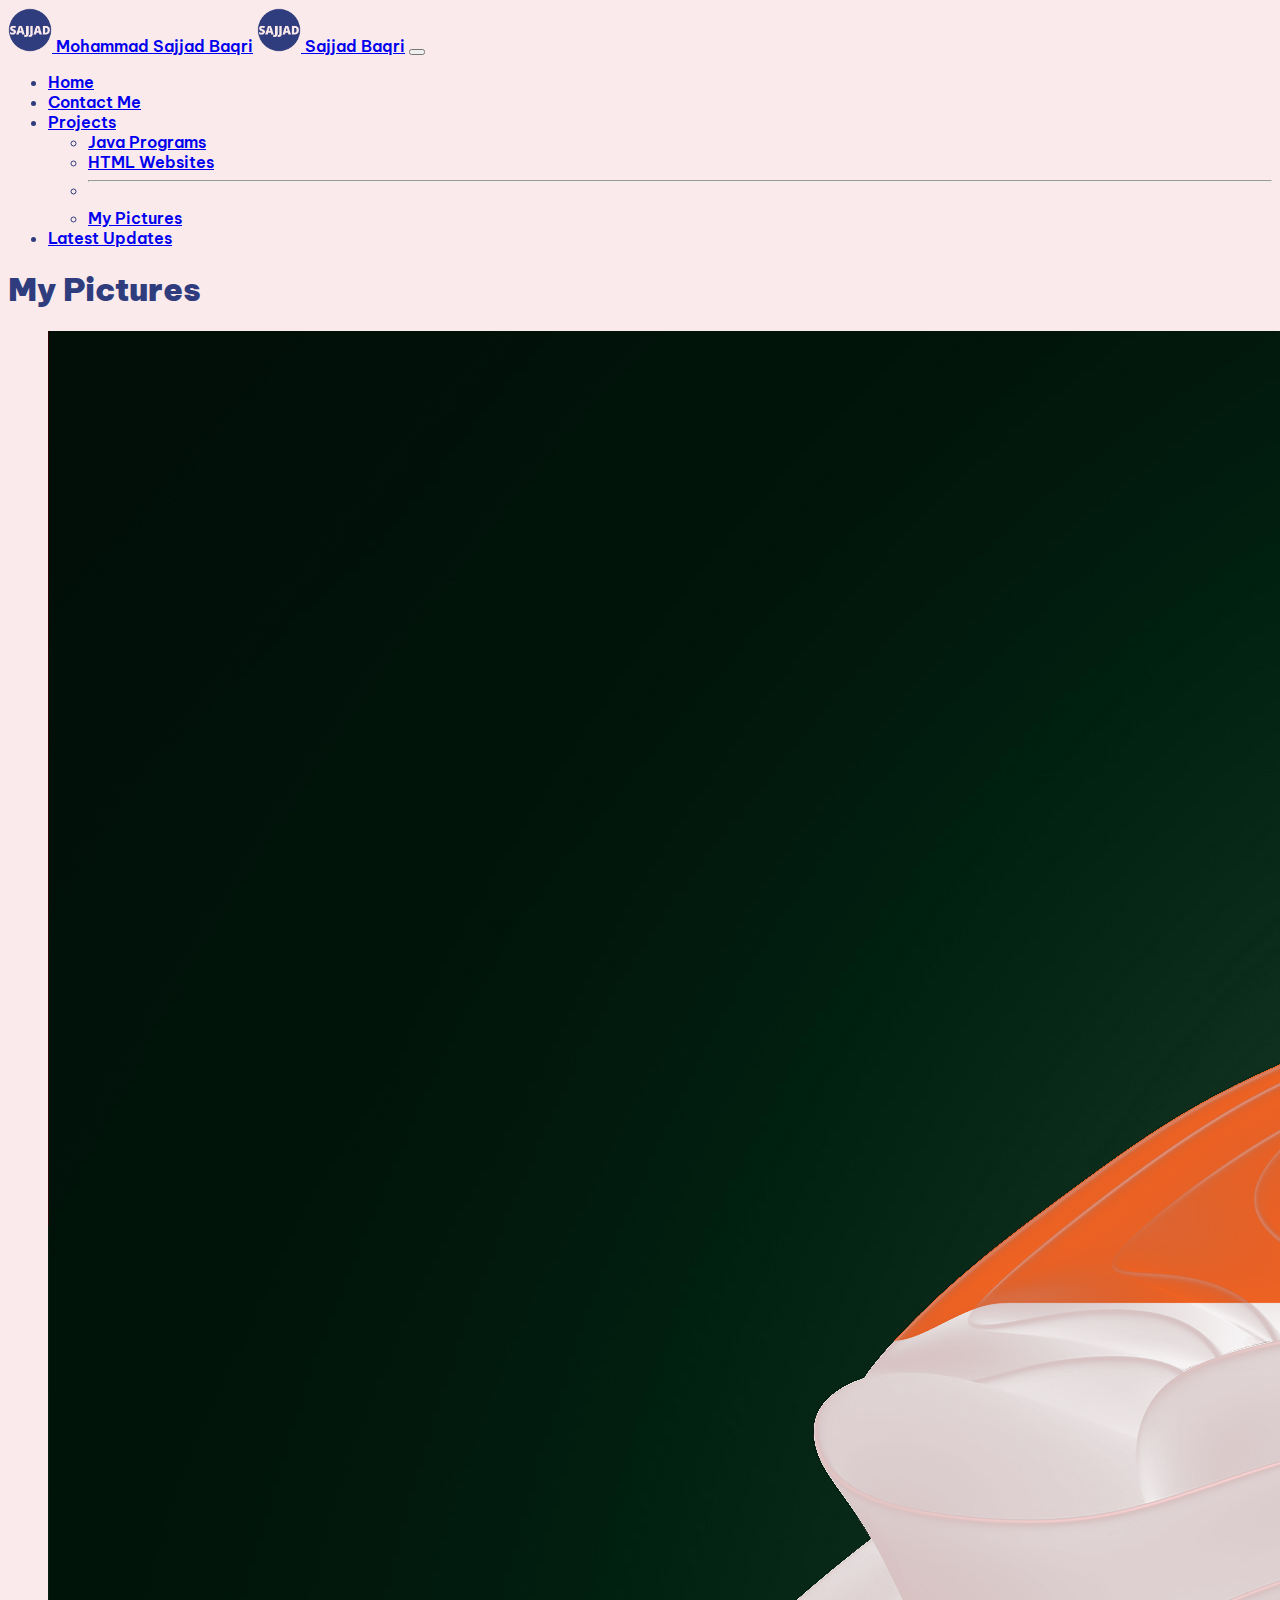
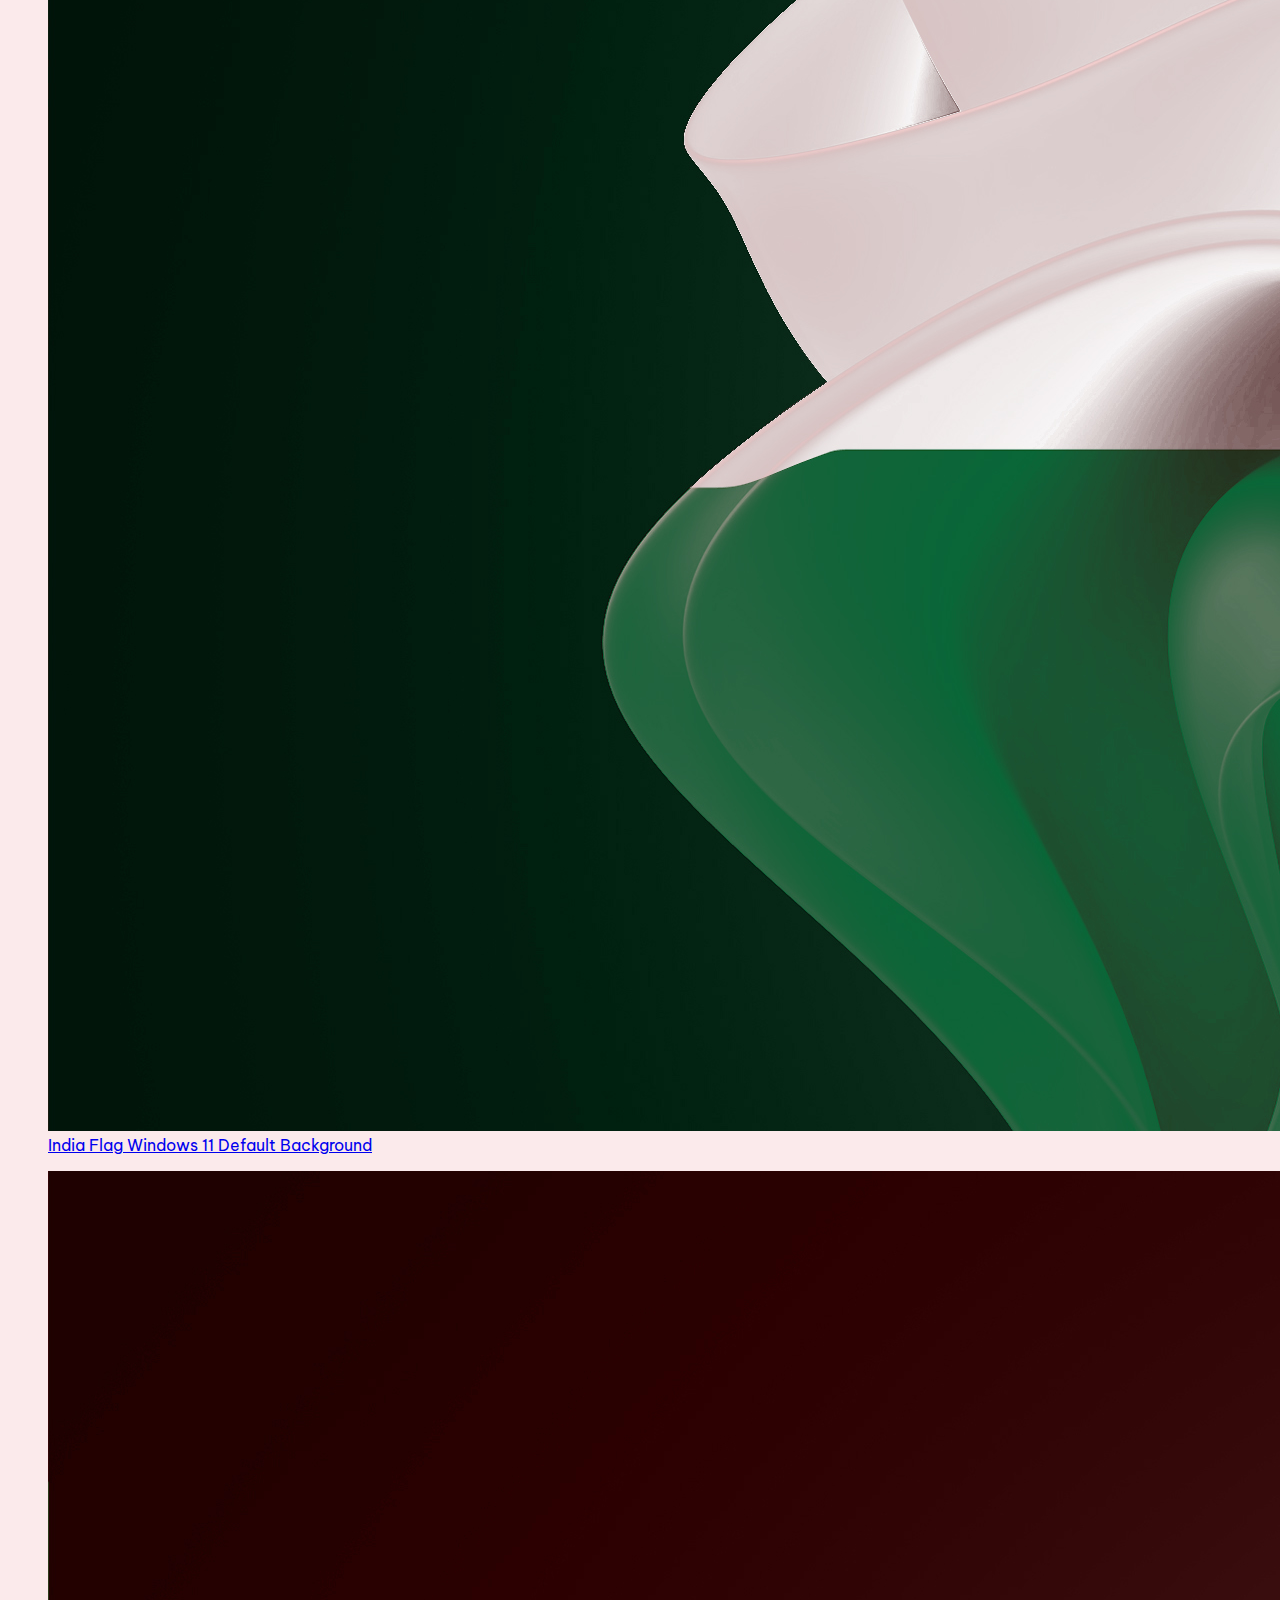
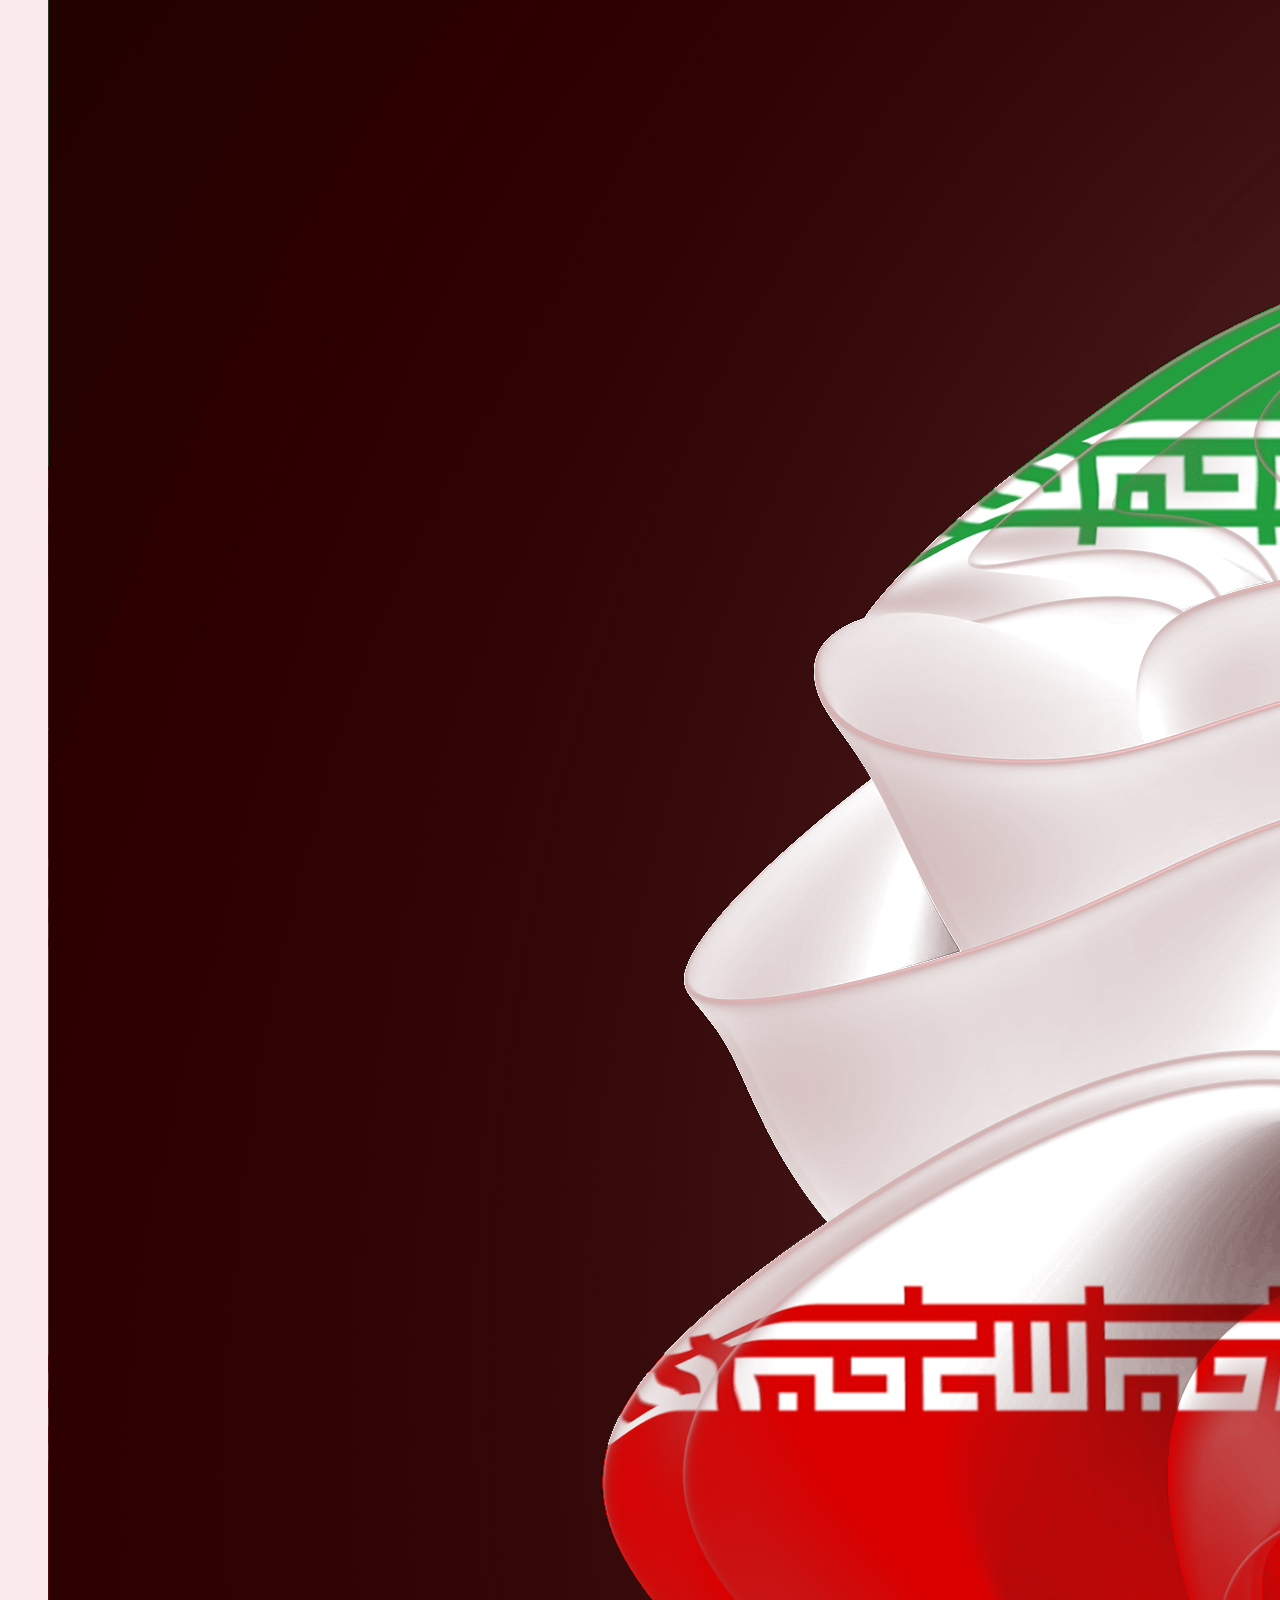
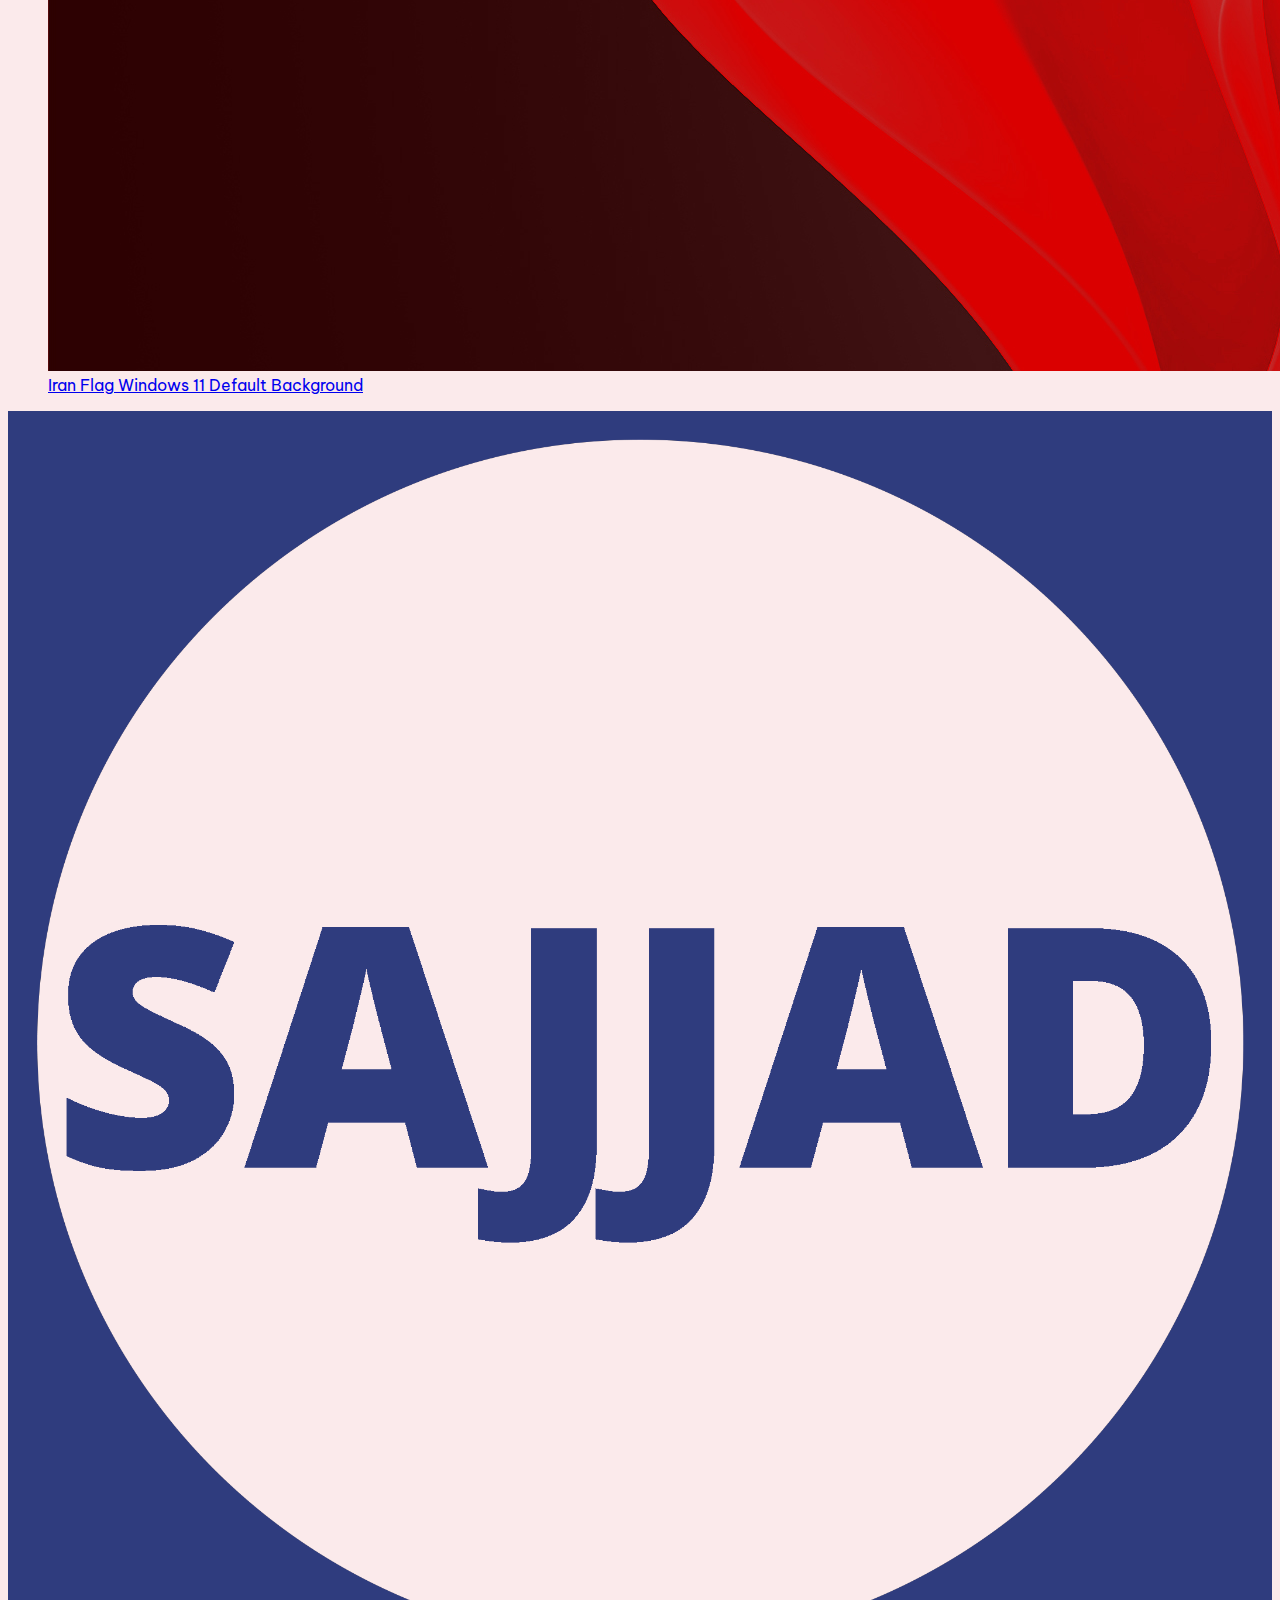
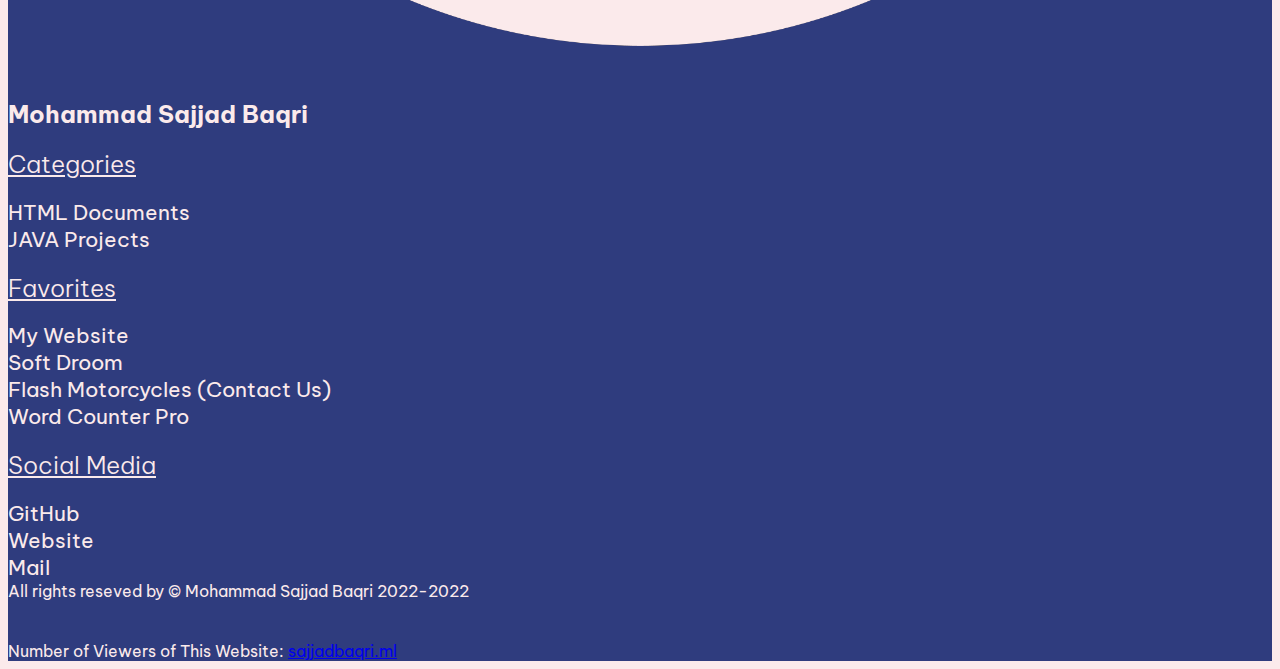
<file: my-pics.html>
<!DOCTYPE html>
<html lang="en">
<head>
    <meta charset="UTF-8">
    <meta http-equiv="X-UA-Compatible" content="IE=edge">
    <meta name="viewport" content="width=device-width, initial-scale=1.0">
    <title>Sajjad's Pictures</title>
    <meta name="description" content="Here are the images I edit in Adobe Photoshop. It contains Wallpapers for Windows and many other things.">
    <meta name="author" content="Mohammad Sajjad Baqri">
    <meta name="keywords" content="Sajjad, Baqri, Website, Student, Learner, Websites, Java Programs, HTML, CSS, JAVA, Personal Website, I am bored">
    <link rel="apple-touch-icon" href="/images/dlogo.png" />
    <link rel="shortcut icon" href="images/dlogo.png" type="image/x-icon">
<!-- STYLES -->
    <link href="https://cdn.jsdelivr.net/npm/bootstrap@5.2.2/dist/css/bootstrap.min.css" rel="stylesheet" integrity="sha384-Zenh87qX5JnK2Jl0vWa8Ck2rdkQ2Bzep5IDxbcnCeuOxjzrPF/et3URy9Bv1WTRi" crossorigin="anonymous">
    <link rel="stylesheet" href="style.css">
    <link rel="preconnect" href="https://fonts.googleapis.com">
    <link rel="preconnect" href="https://fonts.gstatic.com" crossorigin>
    <link href="https://fonts.googleapis.com/css2?family=Be+Vietnam+Pro:ital,wght@0,100;0,200;0,300;0,400;0,500;0,600;0,700;0,800;0,900;1,100;1,200;1,300;1,400;1,500;1,600;1,700;1,800;1,900&display=swap" rel="stylesheet">
</head>
<body>


    <nav class="navbar navbar-expand-lg bg-transparent mb-5">
        <div class="container-fluid">
          <a class="navbar-brand d-none d-md-block" href="/"> <img src="images/dlogo.png" alt="Logo" class="d-inline-block align-middle" width="44" height="44"> Mohammad Sajjad Baqri</a>
          <a class="navbar-brand d-block d-md-none" href="/"> <img src="images/dlogo.png" alt="Logo" class="d-inline-block align-middle" width="44" height="44"> Sajjad Baqri</a>
          <button class="navbar-toggler" type="button" data-bs-toggle="collapse" data-bs-target="#navbarSupportedContent" aria-controls="navbarSupportedContent" aria-expanded="false" aria-label="Toggle navigation">
            <span class="navbar-toggler-icon"></span>
          </button>
          <div class="collapse navbar-collapse" id="navbarSupportedContent">
            <ul class="navbar-nav me-auto mb-2 mb-lg-0">
              <li class="nav-item">
                <a class="nav-link" aria-current="page" href="/">Home</a>
              </li>
              <li class="nav-item">
                <a class="nav-link" href="/contact-me.html">Contact Me</a>
              </li>
              <li class="nav-item dropdown">
                <a class="nav-link dropdown-toggle" href="#" role="button" data-bs-toggle="dropdown" aria-expanded="false">
                  Projects
                </a>
                <ul class="dropdown-menu">
                  <li><a class="dropdown-item" href="java.html">Java Programs</a></li>
                  <li><a class="dropdown-item" href="html.html">HTML Websites</a></li>
                  <li><hr class="dropdown-divider"></li>
                  <li><a class="dropdown-item active" href="#">My Pictures</a></li>
                </ul>
              </li>
              <li class="nav-item">
                <a class="nav-link" href="/#latests">Latest Updates</a>
              </li>
            </ul>
            <div class="d-flex">
            <script async src="https://cse.google.com/cse.js?cx=9403d1b92db814094">
            </script>
            <div class="gcse-search"></div>
            </div>
          </div>
        </div>
      </nav>



      <div class="container">


        <div class="row my-5">
            <div class="col-12">
                <h1 style="font-weight: 900;">My Pictures</h1>
            </div>
        </div>

        <div class="row">

            <a class="col-12 col-md-6" href="images/my-pictures/India Flag Windows 11.jpg">
                <figure class="figure">
                    <img src="images/my-pictures/India Flag Windows 11.jpg" class="figure-img img-fluid rounded" alt="India Flag Windows 11 Default Background FREE Download" title="India Flag Windows 11 Default Background FREE Download">
                    <figcaption class="figure-caption">India Flag Windows 11 Default Background</figcaption>
                  </figure>
            </a>

            <a class="col-12 col-md-6" href="images/my-pictures/Iran Windows 11.jpg">
                <figure class="figure">
                    <img src="images/my-pictures/Iran Windows 11.jpg" class="figure-img img-fluid rounded" alt="Iran Flag Windows 11 Default Background FREE Download" title="Iran Flag Windows 11 Default Background FREE Download">
                    <figcaption class="figure-caption">Iran Flag Windows 11 Default Background</figcaption>
                  </figure>
            </a>
        </div>





      </div>









      <footer class="row px-5 footer">
        <div class="col-12 my-2">
          <div class="row align-items-center my-5">
            <div class="col-md-1 col-4">
                <img src="images/llogo.png" alt="Logo" class="SajjadLogo my-2 my-md-1">
            </div>
            <div class="col-md-11 col-12">
                <h2 class="Sajjadwelcome">Mohammad Sajjad Baqri</h3>
            </div>
        </div>
        </div>
        <div class="col-6 col-md-4">
          <h2 class="h1 footerheading">Categories</h2>
          <a href="html.html" class="footerItem">HTML Documents</a> <br>
          <a href="java.html" class="footerItem">JAVA Projects</a> <br>
        </div>
        <div class="col-4 d-none d-md-block">
          <h2 class="h1 footerheading">Favorites</h2>
          <a href="/" class="footerItem">My Website</a> <br>
          <a href="/soft-droom" class="footerItem">Soft Droom</a> <br>
          <a href="/flash-motorcycles/contact-us" class="footerItem">Flash Motorcycles (Contact Us)</a> <br>
          <a href="java/Word Counter Pro - By Mohammad Sajjad Baqri.zip" class="footerItem" download>Word Counter Pro</a> <br>
        </div>
        <div class="col-6 col-md-4">
          <h2 class="h1 footerheading">Social Media</h2>
          <a href="https://github.com/MohammadSajjadBaqri" class="footerItem">GitHub</a> <br>
          <a href="/" class="footerItem">Website</a> <br>
          <a href="contact-me.html" class="footerItem">Mail</a> <br>
        </div>
        <div class="col-12 my-5 text-center">
          All rights reseved by &#169 Mohammad Sajjad Baqri 2022-2022
          <br> <br> <br>
          Number of Viewers of This Website:  <a href='http://www.freevisitorcounters.com' class="my-5">sajjadbaqri.ml</a> <script type='text/javascript' src='https://www.freevisitorcounters.com/auth.php?id=99a14771a423e757802a9a41e223431316209e5c'></script>
          <script type="text/javascript" src="https://www.freevisitorcounters.com/en/home/counter/1029709/t/3"></script>
        </div>
      </footer>

      <script src="https://cdn.jsdelivr.net/npm/@popperjs/core@2.11.6/dist/umd/popper.min.js" integrity="sha384-oBqDVmMz9ATKxIep9tiCxS/Z9fNfEXiDAYTujMAeBAsjFuCZSmKbSSUnQlmh/jp3" crossorigin="anonymous"></script>
 <script src="https://cdn.jsdelivr.net/npm/bootstrap@5.2.2/dist/js/bootstrap.min.js" integrity="sha384-IDwe1+LCz02ROU9k972gdyvl+AESN10+x7tBKgc9I5HFtuNz0wWnPclzo6p9vxnk" crossorigin="anonymous"></script>
</body>
</html>
</file>
<file: style.css>
body{
    background-color: #FBEAEB;
    font-family: 'Be Vietnam Pro', sans-serif;
    color: #2F3C7E;
}

nav{
    font-weight: 600;
}

.dropdown-item:hover{
    background-color: #2F3C7E;
    color: #FBEAEB;
}

.SajjadLogo{
    width: 100%;
}

.Sajjadwelcome{
    font-weight: 700;
}

footer{
    color: #FBEAEB;
    background-color: #2F3C7E;
}

.footerheading{
    font-weight: 300;
    text-decoration: underline;
}

.SajjadDes{
    font-weight: 300;
}

.btn-outline-dark:hover{
    background-color: #2F3C7E;
    color: #FBEAEB;
}

.btn-outline-dark{
    background-color: #FBEAEB;
    color: #2F3C7E;
}

.SajjadH2{
    font-weight: 800;
}

.SajjadItem{
    font-weight: 200;
    background-color: #FBEAEB;
    border-color: #2F3C7E;
    border-width: 1pt;
    transition: 0.5s;
}

.SajjadItem:hover, .SajjadItem:active{
    font-weight: 300;
    background-color: #2F3C7E;
    border-color: #FBEAEB;
    color: #FBEAEB;
}

.SajjadItem2{
    font-weight: 200;
    background-color: #FBEAEB;
    border-color: #2F3C7E;
    border-width: 1pt;
}

.SajjadViewMore{
    font-weight: 400;
    background-color: #2F3C7E;
    border-color: #FBEAEB;
    color: #FBEAEB;
    border-width: 1pt;
    transition: 0.5s;
    font-size: 1.75rem;
}

.SajjadViewMore:hover, .SajjadViewMore:active{
    font-weight: 600;
    background-color: #FBEAEB;
    border-color: #2F3C7E;
    color: #2F3C7E;
}

p{
    font-size: 18pt;
}

.footerItem{
    font-size: 16pt;
    color: #FBEAEB;
    text-decoration: none;
}

.footerItem:hover{
    text-decoration: underline;
    color: #FBEAEB;
}
</file>
